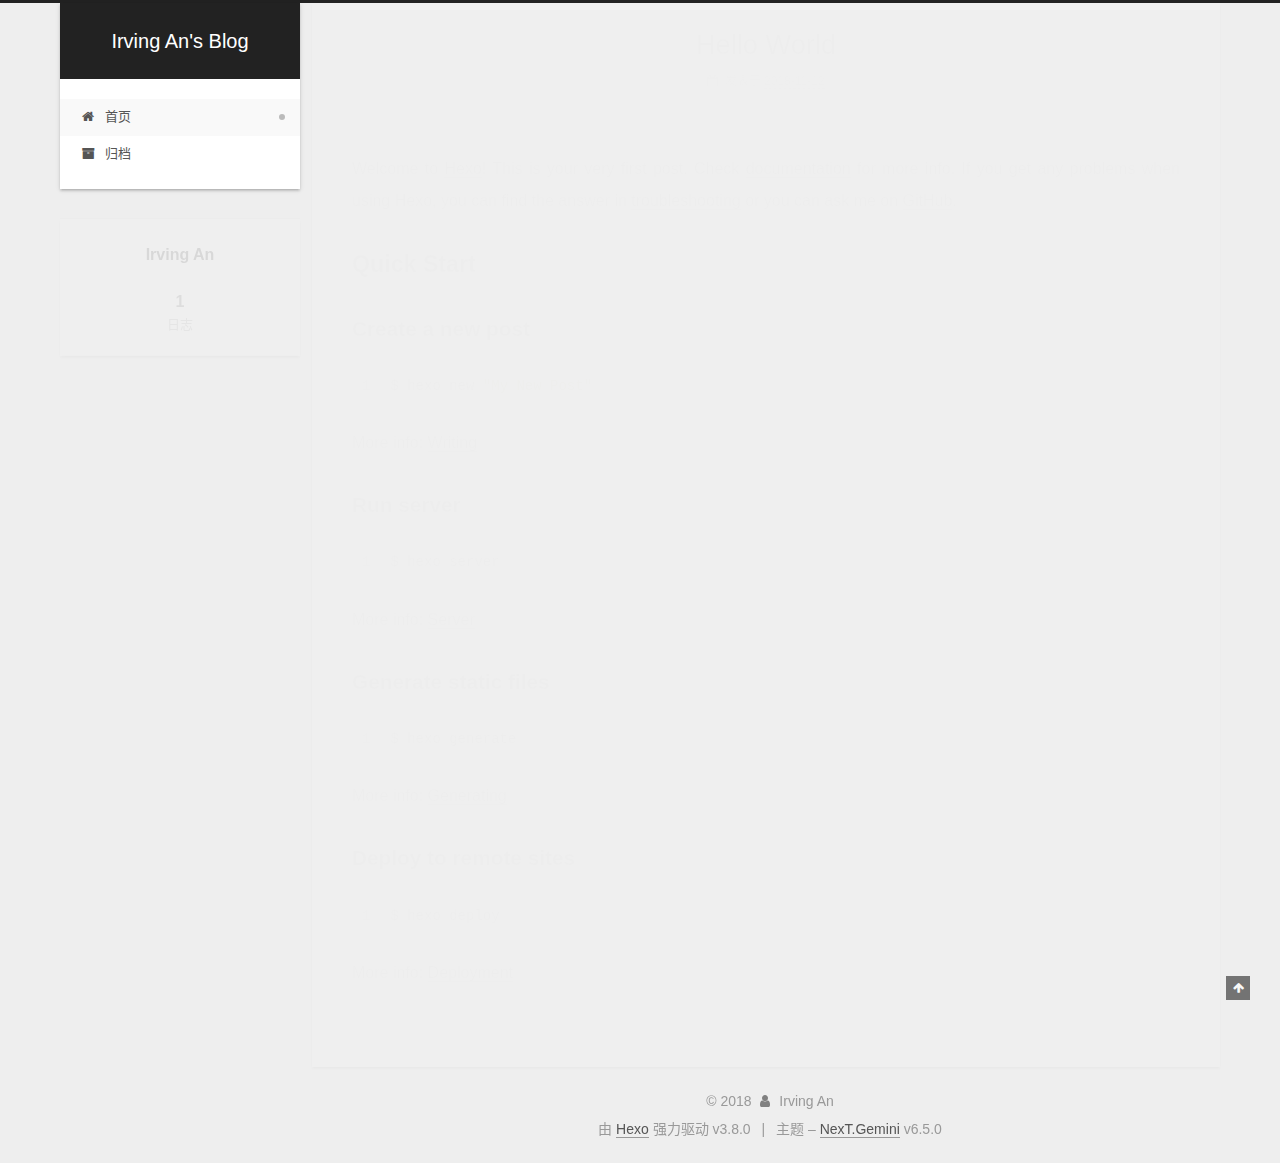
<file: index.html>
<!DOCTYPE html>












  


<html class="theme-next gemini use-motion" lang="zh-CN">
<head><meta name="generator" content="Hexo 3.8.0">
  <meta charset="UTF-8">
<meta http-equiv="X-UA-Compatible" content="IE=edge">
<meta name="viewport" content="width=device-width, initial-scale=1, maximum-scale=2">
<meta name="theme-color" content="#222">












<meta http-equiv="Cache-Control" content="no-transform">
<meta http-equiv="Cache-Control" content="no-siteapp">






















<link href="/lib/font-awesome/css/font-awesome.min.css?v=4.6.2" rel="stylesheet" type="text/css">

<link href="/css/main.css?v=6.5.0" rel="stylesheet" type="text/css">


  <link rel="apple-touch-icon" sizes="180x180" href="/images/apple-touch-icon-next.png?v=6.5.0">


  <link rel="icon" type="image/png" sizes="32x32" href="/images/favicon-32x32-next.png?v=6.5.0">


  <link rel="icon" type="image/png" sizes="16x16" href="/images/favicon-16x16-next.png?v=6.5.0">


  <link rel="mask-icon" href="/images/logo.svg?v=6.5.0" color="#222">









<script type="text/javascript" id="hexo.configurations">
  var NexT = window.NexT || {};
  var CONFIG = {
    root: '/',
    scheme: 'Gemini',
    version: '6.5.0',
    sidebar: {"position":"left","display":"post","offset":12,"b2t":false,"scrollpercent":false,"onmobile":false},
    fancybox: false,
    fastclick: false,
    lazyload: false,
    tabs: true,
    motion: {"enable":true,"async":false,"transition":{"post_block":"fadeIn","post_header":"slideDownIn","post_body":"slideDownIn","coll_header":"slideLeftIn","sidebar":"slideUpIn"}},
    algolia: {
      applicationID: '',
      apiKey: '',
      indexName: '',
      hits: {"per_page":10},
      labels: {"input_placeholder":"Search for Posts","hits_empty":"We didn't find any results for the search: ${query}","hits_stats":"${hits} results found in ${time} ms"}
    }
  };
</script>


  




  <meta property="og:type" content="website">
<meta property="og:title" content="Irving An&#39;s Blog">
<meta property="og:url" content="/index.html">
<meta property="og:site_name" content="Irving An&#39;s Blog">
<meta property="og:locale" content="zh-CN">
<meta name="twitter:card" content="summary">
<meta name="twitter:title" content="Irving An&#39;s Blog">






  <link rel="canonical" href="/">



<script type="text/javascript" id="page.configurations">
  CONFIG.page = {
    sidebar: "",
  };
</script>

  <title>Irving An's Blog</title>
  











  <noscript>
  <style type="text/css">
    .use-motion .motion-element,
    .use-motion .brand,
    .use-motion .menu-item,
    .sidebar-inner,
    .use-motion .post-block,
    .use-motion .pagination,
    .use-motion .comments,
    .use-motion .post-header,
    .use-motion .post-body,
    .use-motion .collection-title { opacity: initial; }

    .use-motion .logo,
    .use-motion .site-title,
    .use-motion .site-subtitle {
      opacity: initial;
      top: initial;
    }

    .use-motion {
      .logo-line-before i { left: initial; }
      .logo-line-after i { right: initial; }
    }
  </style>
</noscript>

</head>

<body itemscope="" itemtype="http://schema.org/WebPage" lang="zh-CN">

  
  
    
  

  <div class="container sidebar-position-left 
  page-home">
    <div class="headband"></div>

    <header id="header" class="header" itemscope="" itemtype="http://schema.org/WPHeader">
      <div class="header-inner"><div class="site-brand-wrapper">
  <div class="site-meta ">
    

    <div class="custom-logo-site-title">
      <a href="/" class="brand" rel="start">
        <span class="logo-line-before"><i></i></span>
        <span class="site-title">Irving An's Blog</span>
        <span class="logo-line-after"><i></i></span>
      </a>
    </div>
    
  </div>

  <div class="site-nav-toggle">
    <button aria-label="切换导航栏">
      <span class="btn-bar"></span>
      <span class="btn-bar"></span>
      <span class="btn-bar"></span>
    </button>
  </div>
</div>



<nav class="site-nav">
  
    <ul id="menu" class="menu">
      
        
        
        
          
          <li class="menu-item menu-item-home menu-item-active">
    <a href="/" rel="section">
      <i class="menu-item-icon fa fa-fw fa-home"></i> <br>首页</a>
  </li>
        
        
        
          
          <li class="menu-item menu-item-archives">
    <a href="/archives/" rel="section">
      <i class="menu-item-icon fa fa-fw fa-archive"></i> <br>归档</a>
  </li>

      
      
    </ul>
  

  

  
</nav>



  



</div>
    </header>

    


    <main id="main" class="main">
      <div class="main-inner">
        <div class="content-wrap">
          
            

          
          <div id="content" class="content">
            
  <section id="posts" class="posts-expand">
    
      

  

  
  
  

  

  <article class="post post-type-normal" itemscope="" itemtype="http://schema.org/Article">
  
  
  
  <div class="post-block">
    <link itemprop="mainEntityOfPage" href="/2018/11/12/hello-world/">

    <span hidden itemprop="author" itemscope="" itemtype="http://schema.org/Person">
      <meta itemprop="name" content="Irving An">
      <meta itemprop="description" content="">
      <meta itemprop="image" content="/images/avatar.gif">
    </span>

    <span hidden itemprop="publisher" itemscope="" itemtype="http://schema.org/Organization">
      <meta itemprop="name" content="Irving An's Blog">
    </span>

    
      <header class="post-header">

        
        
          <h1 class="post-title" itemprop="name headline">
                
                <a class="post-title-link" href="/2018/11/12/hello-world/" itemprop="url">
                  Hello World
                </a>
              
            
          </h1>
        

        <div class="post-meta">
          <span class="post-time">

            
            
            

            
              <span class="post-meta-item-icon">
                <i class="fa fa-calendar-o"></i>
              </span>
              
                <span class="post-meta-item-text">发表于</span>
              

              
                
              

              <time title="创建时间：2018-11-12 20:08:11" itemprop="dateCreated datePublished" datetime="2018-11-12T20:08:11+08:00">2018-11-12</time>
            

            
          </span>

          

          
            
          

          
          

          

          

          

        </div>
      </header>
    

    
    
    
    <div class="post-body" itemprop="articleBody">

      
      

      
        
          
            <p>Welcome to <a href="https://hexo.io/" target="_blank" rel="noopener">Hexo</a>! This is your very first post. Check <a href="https://hexo.io/docs/" target="_blank" rel="noopener">documentation</a> for more info. If you get any problems when using Hexo, you can find the answer in <a href="https://hexo.io/docs/troubleshooting.html" target="_blank" rel="noopener">troubleshooting</a> or you can ask me on <a href="https://github.com/hexojs/hexo/issues" target="_blank" rel="noopener">GitHub</a>.</p>
<h2 id="Quick-Start"><a href="#Quick-Start" class="headerlink" title="Quick Start"></a>Quick Start</h2><h3 id="Create-a-new-post"><a href="#Create-a-new-post" class="headerlink" title="Create a new post"></a>Create a new post</h3><figure class="highlight bash"><table><tr><td class="gutter"><pre><span class="line">1</span><br></pre></td><td class="code"><pre><span class="line">$ hexo new <span class="string">"My New Post"</span></span><br></pre></td></tr></table></figure>
<p>More info: <a href="https://hexo.io/docs/writing.html" target="_blank" rel="noopener">Writing</a></p>
<h3 id="Run-server"><a href="#Run-server" class="headerlink" title="Run server"></a>Run server</h3><figure class="highlight bash"><table><tr><td class="gutter"><pre><span class="line">1</span><br></pre></td><td class="code"><pre><span class="line">$ hexo server</span><br></pre></td></tr></table></figure>
<p>More info: <a href="https://hexo.io/docs/server.html" target="_blank" rel="noopener">Server</a></p>
<h3 id="Generate-static-files"><a href="#Generate-static-files" class="headerlink" title="Generate static files"></a>Generate static files</h3><figure class="highlight bash"><table><tr><td class="gutter"><pre><span class="line">1</span><br></pre></td><td class="code"><pre><span class="line">$ hexo generate</span><br></pre></td></tr></table></figure>
<p>More info: <a href="https://hexo.io/docs/generating.html" target="_blank" rel="noopener">Generating</a></p>
<h3 id="Deploy-to-remote-sites"><a href="#Deploy-to-remote-sites" class="headerlink" title="Deploy to remote sites"></a>Deploy to remote sites</h3><figure class="highlight bash"><table><tr><td class="gutter"><pre><span class="line">1</span><br></pre></td><td class="code"><pre><span class="line">$ hexo deploy</span><br></pre></td></tr></table></figure>
<p>More info: <a href="https://hexo.io/docs/deployment.html" target="_blank" rel="noopener">Deployment</a></p>

          
        
      
    </div>

    

    
    
    

    

    

    

    <footer class="post-footer">
      

      

      

      
      
        <div class="post-eof"></div>
      
    </footer>
  </div>
  
  
  
  </article>


    
  </section>

  


          </div>
          

        </div>
        
          
  
  <div class="sidebar-toggle">
    <div class="sidebar-toggle-line-wrap">
      <span class="sidebar-toggle-line sidebar-toggle-line-first"></span>
      <span class="sidebar-toggle-line sidebar-toggle-line-middle"></span>
      <span class="sidebar-toggle-line sidebar-toggle-line-last"></span>
    </div>
  </div>

  <aside id="sidebar" class="sidebar">
    
    <div class="sidebar-inner">

      

      

      <section class="site-overview-wrap sidebar-panel sidebar-panel-active">
        <div class="site-overview">
          <div class="site-author motion-element" itemprop="author" itemscope="" itemtype="http://schema.org/Person">
            
              <p class="site-author-name" itemprop="name">Irving An</p>
              <p class="site-description motion-element" itemprop="description"></p>
          </div>

          
            <nav class="site-state motion-element">
              
                <div class="site-state-item site-state-posts">
                
                  <a href="/archives/">
                
                    <span class="site-state-item-count">1</span>
                    <span class="site-state-item-name">日志</span>
                  </a>
                </div>
              

              

              
            </nav>
          

          

          

          
          

          
          

          
            
          
          

        </div>
      </section>

      

      

    </div>
  </aside>


        
      </div>
    </main>

    <footer id="footer" class="footer">
      <div class="footer-inner">
        <div class="copyright"> &copy; <span itemprop="copyrightYear">2018</span>
  <span class="with-love" id="animate">
    <i class="fa fa-user"></i>
  </span>
  <span class="author" itemprop="copyrightHolder">Irving An</span>

  

  
</div>




  <div class="powered-by">由 <a class="theme-link" target="_blank" href="https://hexo.io">Hexo</a> 强力驱动 v3.8.0</div>



  <span class="post-meta-divider">|</span>



  <div class="theme-info">主题 – <a class="theme-link" target="_blank" href="https://theme-next.org">NexT.Gemini</a> v6.5.0</div>




        








        
      </div>
    </footer>

    
      <div class="back-to-top">
        <i class="fa fa-arrow-up"></i>
        
      </div>
    

    
	
    

    
  </div>

  

<script type="text/javascript">
  if (Object.prototype.toString.call(window.Promise) !== '[object Function]') {
    window.Promise = null;
  }
</script>


























  
  
    <script type="text/javascript" src="/lib/jquery/index.js?v=2.1.3"></script>
  

  
  
    <script type="text/javascript" src="/lib/velocity/velocity.min.js?v=1.2.1"></script>
  

  
  
    <script type="text/javascript" src="/lib/velocity/velocity.ui.min.js?v=1.2.1"></script>
  


  


  <script type="text/javascript" src="/js/src/utils.js?v=6.5.0"></script>

  <script type="text/javascript" src="/js/src/motion.js?v=6.5.0"></script>



  
  


  <script type="text/javascript" src="/js/src/affix.js?v=6.5.0"></script>

  <script type="text/javascript" src="/js/src/schemes/pisces.js?v=6.5.0"></script>



  

  


  <script type="text/javascript" src="/js/src/bootstrap.js?v=6.5.0"></script>



  



  










  





  

  

  

  

  

  
  

  

  

  

  

  

</body>
</html>
</file>
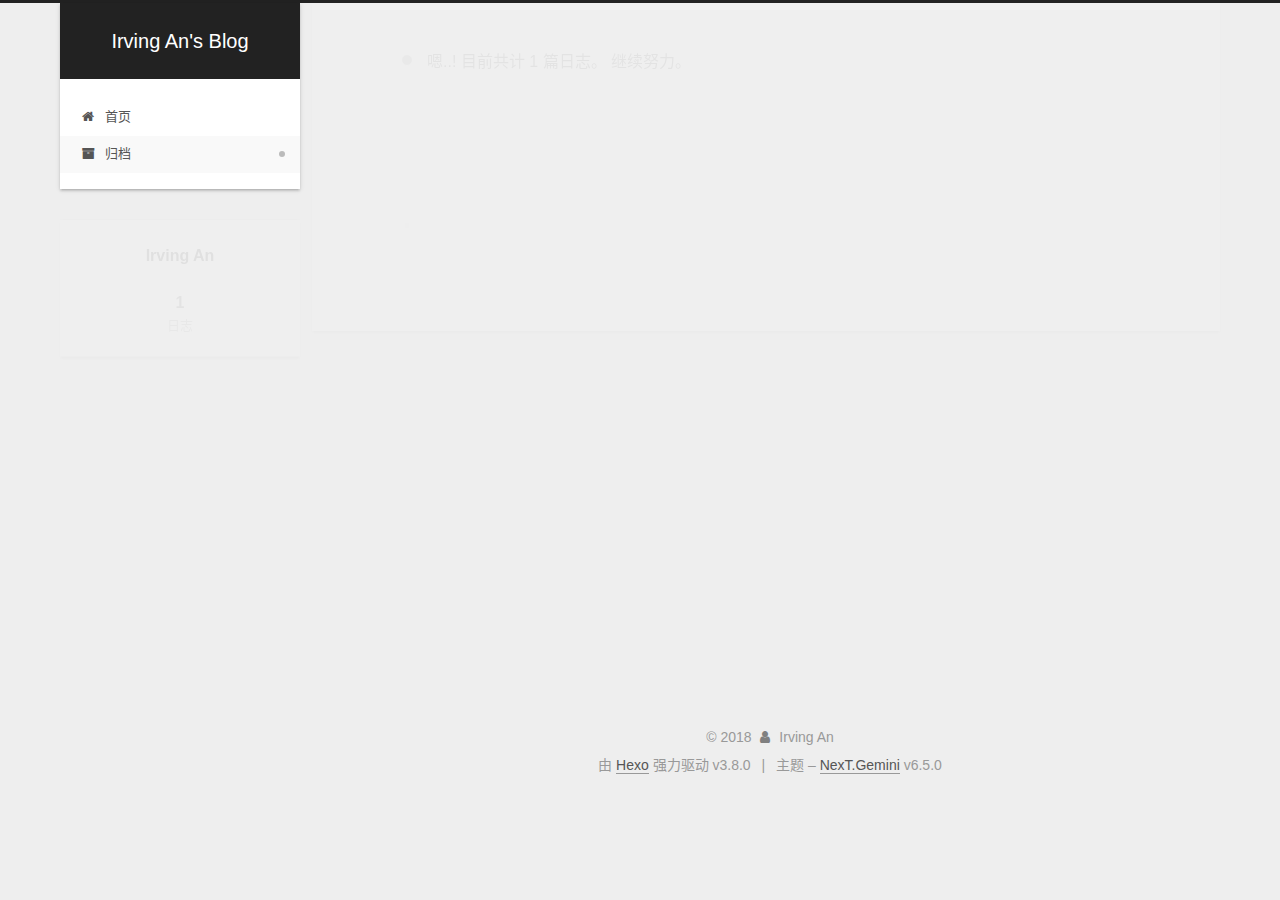
<file: archives/index.html>
<!DOCTYPE html>












  


<html class="theme-next gemini use-motion" lang="zh-CN">
<head><meta name="generator" content="Hexo 3.8.0">
  <meta charset="UTF-8">
<meta http-equiv="X-UA-Compatible" content="IE=edge">
<meta name="viewport" content="width=device-width, initial-scale=1, maximum-scale=2">
<meta name="theme-color" content="#222">












<meta http-equiv="Cache-Control" content="no-transform">
<meta http-equiv="Cache-Control" content="no-siteapp">






















<link href="/lib/font-awesome/css/font-awesome.min.css?v=4.6.2" rel="stylesheet" type="text/css">

<link href="/css/main.css?v=6.5.0" rel="stylesheet" type="text/css">


  <link rel="apple-touch-icon" sizes="180x180" href="/images/apple-touch-icon-next.png?v=6.5.0">


  <link rel="icon" type="image/png" sizes="32x32" href="/images/favicon-32x32-next.png?v=6.5.0">


  <link rel="icon" type="image/png" sizes="16x16" href="/images/favicon-16x16-next.png?v=6.5.0">


  <link rel="mask-icon" href="/images/logo.svg?v=6.5.0" color="#222">









<script type="text/javascript" id="hexo.configurations">
  var NexT = window.NexT || {};
  var CONFIG = {
    root: '/',
    scheme: 'Gemini',
    version: '6.5.0',
    sidebar: {"position":"left","display":"post","offset":12,"b2t":false,"scrollpercent":false,"onmobile":false},
    fancybox: false,
    fastclick: false,
    lazyload: false,
    tabs: true,
    motion: {"enable":true,"async":false,"transition":{"post_block":"fadeIn","post_header":"slideDownIn","post_body":"slideDownIn","coll_header":"slideLeftIn","sidebar":"slideUpIn"}},
    algolia: {
      applicationID: '',
      apiKey: '',
      indexName: '',
      hits: {"per_page":10},
      labels: {"input_placeholder":"Search for Posts","hits_empty":"We didn't find any results for the search: ${query}","hits_stats":"${hits} results found in ${time} ms"}
    }
  };
</script>


  




  <meta property="og:type" content="website">
<meta property="og:title" content="Irving An&#39;s Blog">
<meta property="og:url" content="/archives/index.html">
<meta property="og:site_name" content="Irving An&#39;s Blog">
<meta property="og:locale" content="zh-CN">
<meta name="twitter:card" content="summary">
<meta name="twitter:title" content="Irving An&#39;s Blog">






  <link rel="canonical" href="/archives/">



<script type="text/javascript" id="page.configurations">
  CONFIG.page = {
    sidebar: "",
  };
</script>

  <title>归档 | Irving An's Blog</title>
  











  <noscript>
  <style type="text/css">
    .use-motion .motion-element,
    .use-motion .brand,
    .use-motion .menu-item,
    .sidebar-inner,
    .use-motion .post-block,
    .use-motion .pagination,
    .use-motion .comments,
    .use-motion .post-header,
    .use-motion .post-body,
    .use-motion .collection-title { opacity: initial; }

    .use-motion .logo,
    .use-motion .site-title,
    .use-motion .site-subtitle {
      opacity: initial;
      top: initial;
    }

    .use-motion {
      .logo-line-before i { left: initial; }
      .logo-line-after i { right: initial; }
    }
  </style>
</noscript>

</head>

<body itemscope="" itemtype="http://schema.org/WebPage" lang="zh-CN">

  
  
    
  

  <div class="container sidebar-position-left page-archive">
    <div class="headband"></div>

    <header id="header" class="header" itemscope="" itemtype="http://schema.org/WPHeader">
      <div class="header-inner"><div class="site-brand-wrapper">
  <div class="site-meta ">
    

    <div class="custom-logo-site-title">
      <a href="/" class="brand" rel="start">
        <span class="logo-line-before"><i></i></span>
        <span class="site-title">Irving An's Blog</span>
        <span class="logo-line-after"><i></i></span>
      </a>
    </div>
    
  </div>

  <div class="site-nav-toggle">
    <button aria-label="切换导航栏">
      <span class="btn-bar"></span>
      <span class="btn-bar"></span>
      <span class="btn-bar"></span>
    </button>
  </div>
</div>



<nav class="site-nav">
  
    <ul id="menu" class="menu">
      
        
        
        
          
          <li class="menu-item menu-item-home">
    <a href="/" rel="section">
      <i class="menu-item-icon fa fa-fw fa-home"></i> <br>首页</a>
  </li>
        
        
        
          
          <li class="menu-item menu-item-archives menu-item-active">
    <a href="/archives/" rel="section">
      <i class="menu-item-icon fa fa-fw fa-archive"></i> <br>归档</a>
  </li>

      
      
    </ul>
  

  

  
</nav>



  



</div>
    </header>

    


    <main id="main" class="main">
      <div class="main-inner">
        <div class="content-wrap">
          
            

    
    
      
      
    
      
      
    
    

  


          
          <div id="content" class="content">
            

  
  
  
  <div class="post-block archive">
    <div id="posts" class="posts-collapse">
      <span class="archive-move-on"></span>

      
      <span class="archive-page-counter">
        
        
        
          
        
        嗯..! 目前共计 1 篇日志。 继续努力。
      </span>
      

      

        
        
        

        
          
          <div class="collection-title">
            <h1 class="archive-year" id="archive-year-2018">2018</h1>
          </div>
        
        

        

  <article class="post post-type-normal" itemscope="" itemtype="http://schema.org/Article">
    <header class="post-header">

      <h2 class="post-title">
        
            <a class="post-title-link" href="/2018/11/12/hello-world/" itemprop="url">
              
                <span itemprop="name">Hello World</span>
              
            </a>
        
      </h2>

      <div class="post-meta">
        <time class="post-time" itemprop="dateCreated" datetime="2018-11-12T20:08:11+08:00" content="2018-11-12">
          11-12
        </time>
      </div>

    </header>
  </article>



      

    </div>
  </div>
  
  
  

  



          </div>
          

        </div>
        
          
  
  <div class="sidebar-toggle">
    <div class="sidebar-toggle-line-wrap">
      <span class="sidebar-toggle-line sidebar-toggle-line-first"></span>
      <span class="sidebar-toggle-line sidebar-toggle-line-middle"></span>
      <span class="sidebar-toggle-line sidebar-toggle-line-last"></span>
    </div>
  </div>

  <aside id="sidebar" class="sidebar">
    
    <div class="sidebar-inner">

      

      

      <section class="site-overview-wrap sidebar-panel sidebar-panel-active">
        <div class="site-overview">
          <div class="site-author motion-element" itemprop="author" itemscope="" itemtype="http://schema.org/Person">
            
              <p class="site-author-name" itemprop="name">Irving An</p>
              <p class="site-description motion-element" itemprop="description"></p>
          </div>

          
            <nav class="site-state motion-element">
              
                <div class="site-state-item site-state-posts">
                
                  <a href="/archives/">
                
                    <span class="site-state-item-count">1</span>
                    <span class="site-state-item-name">日志</span>
                  </a>
                </div>
              

              

              
            </nav>
          

          

          

          
          

          
          

          
            
          
          

        </div>
      </section>

      

      

    </div>
  </aside>


        
      </div>
    </main>

    <footer id="footer" class="footer">
      <div class="footer-inner">
        <div class="copyright"> &copy; <span itemprop="copyrightYear">2018</span>
  <span class="with-love" id="animate">
    <i class="fa fa-user"></i>
  </span>
  <span class="author" itemprop="copyrightHolder">Irving An</span>

  

  
</div>




  <div class="powered-by">由 <a class="theme-link" target="_blank" href="https://hexo.io">Hexo</a> 强力驱动 v3.8.0</div>



  <span class="post-meta-divider">|</span>



  <div class="theme-info">主题 – <a class="theme-link" target="_blank" href="https://theme-next.org">NexT.Gemini</a> v6.5.0</div>




        








        
      </div>
    </footer>

    
      <div class="back-to-top">
        <i class="fa fa-arrow-up"></i>
        
      </div>
    

    
	
    

    
  </div>

  

<script type="text/javascript">
  if (Object.prototype.toString.call(window.Promise) !== '[object Function]') {
    window.Promise = null;
  }
</script>


























  
  
    <script type="text/javascript" src="/lib/jquery/index.js?v=2.1.3"></script>
  

  
  
    <script type="text/javascript" src="/lib/velocity/velocity.min.js?v=1.2.1"></script>
  

  
  
    <script type="text/javascript" src="/lib/velocity/velocity.ui.min.js?v=1.2.1"></script>
  


  


  <script type="text/javascript" src="/js/src/utils.js?v=6.5.0"></script>

  <script type="text/javascript" src="/js/src/motion.js?v=6.5.0"></script>



  
  


  <script type="text/javascript" src="/js/src/affix.js?v=6.5.0"></script>

  <script type="text/javascript" src="/js/src/schemes/pisces.js?v=6.5.0"></script>



  

  


  <script type="text/javascript" src="/js/src/bootstrap.js?v=6.5.0"></script>



  



  










  





  

  

  

  

  

  
  

  

  

  

  

  

</body>
</html>
</file>
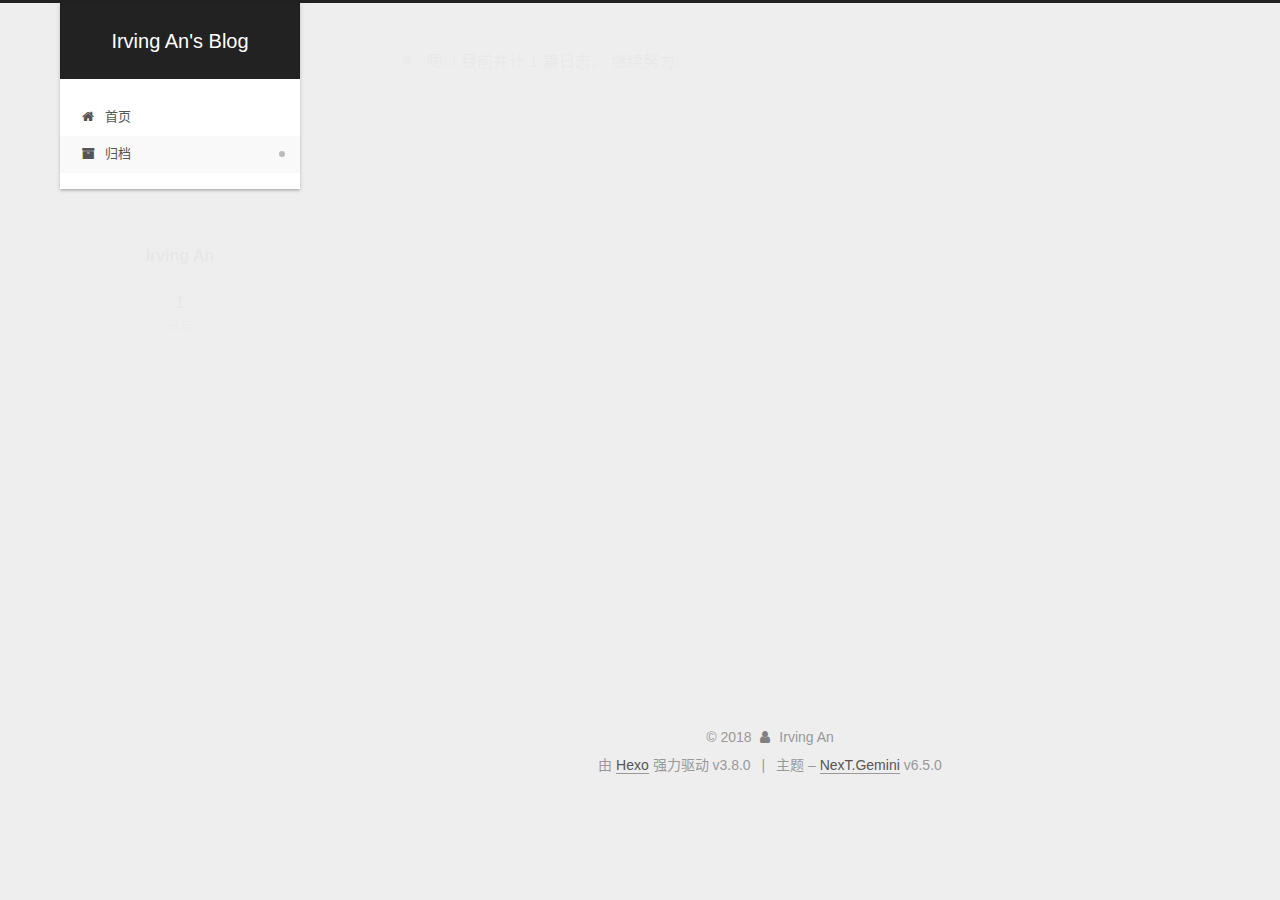
<file: archives/2018/index.html>
<!DOCTYPE html>












  


<html class="theme-next gemini use-motion" lang="zh-CN">
<head><meta name="generator" content="Hexo 3.8.0">
  <meta charset="UTF-8">
<meta http-equiv="X-UA-Compatible" content="IE=edge">
<meta name="viewport" content="width=device-width, initial-scale=1, maximum-scale=2">
<meta name="theme-color" content="#222">












<meta http-equiv="Cache-Control" content="no-transform">
<meta http-equiv="Cache-Control" content="no-siteapp">






















<link href="/lib/font-awesome/css/font-awesome.min.css?v=4.6.2" rel="stylesheet" type="text/css">

<link href="/css/main.css?v=6.5.0" rel="stylesheet" type="text/css">


  <link rel="apple-touch-icon" sizes="180x180" href="/images/apple-touch-icon-next.png?v=6.5.0">


  <link rel="icon" type="image/png" sizes="32x32" href="/images/favicon-32x32-next.png?v=6.5.0">


  <link rel="icon" type="image/png" sizes="16x16" href="/images/favicon-16x16-next.png?v=6.5.0">


  <link rel="mask-icon" href="/images/logo.svg?v=6.5.0" color="#222">









<script type="text/javascript" id="hexo.configurations">
  var NexT = window.NexT || {};
  var CONFIG = {
    root: '/',
    scheme: 'Gemini',
    version: '6.5.0',
    sidebar: {"position":"left","display":"post","offset":12,"b2t":false,"scrollpercent":false,"onmobile":false},
    fancybox: false,
    fastclick: false,
    lazyload: false,
    tabs: true,
    motion: {"enable":true,"async":false,"transition":{"post_block":"fadeIn","post_header":"slideDownIn","post_body":"slideDownIn","coll_header":"slideLeftIn","sidebar":"slideUpIn"}},
    algolia: {
      applicationID: '',
      apiKey: '',
      indexName: '',
      hits: {"per_page":10},
      labels: {"input_placeholder":"Search for Posts","hits_empty":"We didn't find any results for the search: ${query}","hits_stats":"${hits} results found in ${time} ms"}
    }
  };
</script>


  




  <meta property="og:type" content="website">
<meta property="og:title" content="Irving An&#39;s Blog">
<meta property="og:url" content="/archives/2018/index.html">
<meta property="og:site_name" content="Irving An&#39;s Blog">
<meta property="og:locale" content="zh-CN">
<meta name="twitter:card" content="summary">
<meta name="twitter:title" content="Irving An&#39;s Blog">






  <link rel="canonical" href="/archives/2018/">



<script type="text/javascript" id="page.configurations">
  CONFIG.page = {
    sidebar: "",
  };
</script>

  <title>归档 | Irving An's Blog</title>
  











  <noscript>
  <style type="text/css">
    .use-motion .motion-element,
    .use-motion .brand,
    .use-motion .menu-item,
    .sidebar-inner,
    .use-motion .post-block,
    .use-motion .pagination,
    .use-motion .comments,
    .use-motion .post-header,
    .use-motion .post-body,
    .use-motion .collection-title { opacity: initial; }

    .use-motion .logo,
    .use-motion .site-title,
    .use-motion .site-subtitle {
      opacity: initial;
      top: initial;
    }

    .use-motion {
      .logo-line-before i { left: initial; }
      .logo-line-after i { right: initial; }
    }
  </style>
</noscript>

</head>

<body itemscope="" itemtype="http://schema.org/WebPage" lang="zh-CN">

  
  
    
  

  <div class="container sidebar-position-left page-archive">
    <div class="headband"></div>

    <header id="header" class="header" itemscope="" itemtype="http://schema.org/WPHeader">
      <div class="header-inner"><div class="site-brand-wrapper">
  <div class="site-meta ">
    

    <div class="custom-logo-site-title">
      <a href="/" class="brand" rel="start">
        <span class="logo-line-before"><i></i></span>
        <span class="site-title">Irving An's Blog</span>
        <span class="logo-line-after"><i></i></span>
      </a>
    </div>
    
  </div>

  <div class="site-nav-toggle">
    <button aria-label="切换导航栏">
      <span class="btn-bar"></span>
      <span class="btn-bar"></span>
      <span class="btn-bar"></span>
    </button>
  </div>
</div>



<nav class="site-nav">
  
    <ul id="menu" class="menu">
      
        
        
        
          
          <li class="menu-item menu-item-home">
    <a href="/" rel="section">
      <i class="menu-item-icon fa fa-fw fa-home"></i> <br>首页</a>
  </li>
        
        
        
          
          <li class="menu-item menu-item-archives menu-item-active">
    <a href="/archives/" rel="section">
      <i class="menu-item-icon fa fa-fw fa-archive"></i> <br>归档</a>
  </li>

      
      
    </ul>
  

  

  
</nav>



  



</div>
    </header>

    


    <main id="main" class="main">
      <div class="main-inner">
        <div class="content-wrap">
          
            

    
    
      
      
    
      
      
    
    

  


          
          <div id="content" class="content">
            

  
  
  
  <div class="post-block archive">
    <div id="posts" class="posts-collapse">
      <span class="archive-move-on"></span>

      
      <span class="archive-page-counter">
        
        
        
          
        
        嗯..! 目前共计 1 篇日志。 继续努力。
      </span>
      

      

        
        
        

        
          
          <div class="collection-title">
            <h1 class="archive-year" id="archive-year-2018">2018</h1>
          </div>
        
        

        

  <article class="post post-type-normal" itemscope="" itemtype="http://schema.org/Article">
    <header class="post-header">

      <h2 class="post-title">
        
            <a class="post-title-link" href="/2018/11/12/hello-world/" itemprop="url">
              
                <span itemprop="name">Hello World</span>
              
            </a>
        
      </h2>

      <div class="post-meta">
        <time class="post-time" itemprop="dateCreated" datetime="2018-11-12T20:08:11+08:00" content="2018-11-12">
          11-12
        </time>
      </div>

    </header>
  </article>



      

    </div>
  </div>
  
  
  

  



          </div>
          

        </div>
        
          
  
  <div class="sidebar-toggle">
    <div class="sidebar-toggle-line-wrap">
      <span class="sidebar-toggle-line sidebar-toggle-line-first"></span>
      <span class="sidebar-toggle-line sidebar-toggle-line-middle"></span>
      <span class="sidebar-toggle-line sidebar-toggle-line-last"></span>
    </div>
  </div>

  <aside id="sidebar" class="sidebar">
    
    <div class="sidebar-inner">

      

      

      <section class="site-overview-wrap sidebar-panel sidebar-panel-active">
        <div class="site-overview">
          <div class="site-author motion-element" itemprop="author" itemscope="" itemtype="http://schema.org/Person">
            
              <p class="site-author-name" itemprop="name">Irving An</p>
              <p class="site-description motion-element" itemprop="description"></p>
          </div>

          
            <nav class="site-state motion-element">
              
                <div class="site-state-item site-state-posts">
                
                  <a href="/archives/">
                
                    <span class="site-state-item-count">1</span>
                    <span class="site-state-item-name">日志</span>
                  </a>
                </div>
              

              

              
            </nav>
          

          

          

          
          

          
          

          
            
          
          

        </div>
      </section>

      

      

    </div>
  </aside>


        
      </div>
    </main>

    <footer id="footer" class="footer">
      <div class="footer-inner">
        <div class="copyright"> &copy; <span itemprop="copyrightYear">2018</span>
  <span class="with-love" id="animate">
    <i class="fa fa-user"></i>
  </span>
  <span class="author" itemprop="copyrightHolder">Irving An</span>

  

  
</div>




  <div class="powered-by">由 <a class="theme-link" target="_blank" href="https://hexo.io">Hexo</a> 强力驱动 v3.8.0</div>



  <span class="post-meta-divider">|</span>



  <div class="theme-info">主题 – <a class="theme-link" target="_blank" href="https://theme-next.org">NexT.Gemini</a> v6.5.0</div>




        








        
      </div>
    </footer>

    
      <div class="back-to-top">
        <i class="fa fa-arrow-up"></i>
        
      </div>
    

    
	
    

    
  </div>

  

<script type="text/javascript">
  if (Object.prototype.toString.call(window.Promise) !== '[object Function]') {
    window.Promise = null;
  }
</script>


























  
  
    <script type="text/javascript" src="/lib/jquery/index.js?v=2.1.3"></script>
  

  
  
    <script type="text/javascript" src="/lib/velocity/velocity.min.js?v=1.2.1"></script>
  

  
  
    <script type="text/javascript" src="/lib/velocity/velocity.ui.min.js?v=1.2.1"></script>
  


  


  <script type="text/javascript" src="/js/src/utils.js?v=6.5.0"></script>

  <script type="text/javascript" src="/js/src/motion.js?v=6.5.0"></script>



  
  


  <script type="text/javascript" src="/js/src/affix.js?v=6.5.0"></script>

  <script type="text/javascript" src="/js/src/schemes/pisces.js?v=6.5.0"></script>



  

  


  <script type="text/javascript" src="/js/src/bootstrap.js?v=6.5.0"></script>



  



  










  





  

  

  

  

  

  
  

  

  

  

  

  

</body>
</html>
</file>
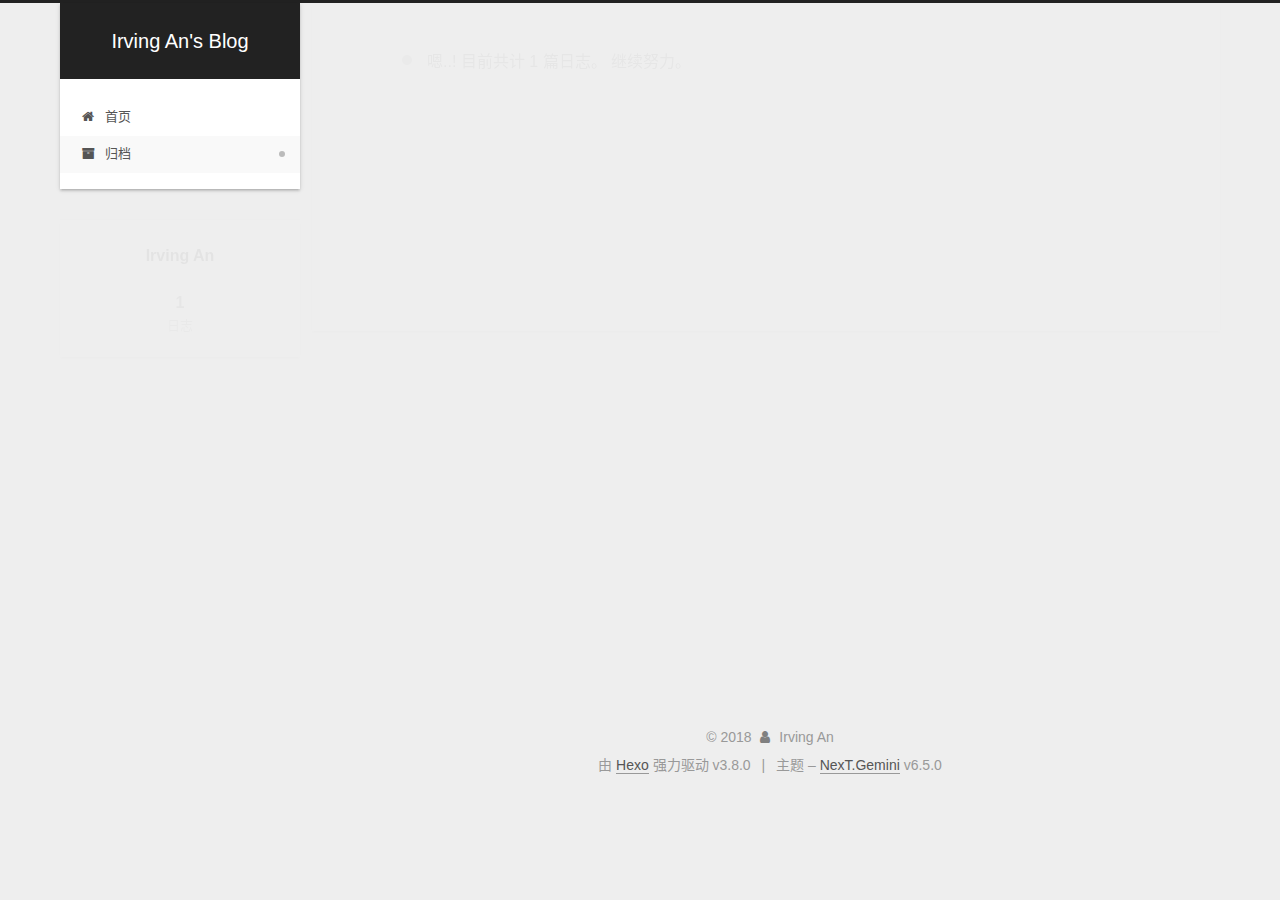
<file: archives/2018/11/index.html>
<!DOCTYPE html>












  


<html class="theme-next gemini use-motion" lang="zh-CN">
<head><meta name="generator" content="Hexo 3.8.0">
  <meta charset="UTF-8">
<meta http-equiv="X-UA-Compatible" content="IE=edge">
<meta name="viewport" content="width=device-width, initial-scale=1, maximum-scale=2">
<meta name="theme-color" content="#222">












<meta http-equiv="Cache-Control" content="no-transform">
<meta http-equiv="Cache-Control" content="no-siteapp">






















<link href="/lib/font-awesome/css/font-awesome.min.css?v=4.6.2" rel="stylesheet" type="text/css">

<link href="/css/main.css?v=6.5.0" rel="stylesheet" type="text/css">


  <link rel="apple-touch-icon" sizes="180x180" href="/images/apple-touch-icon-next.png?v=6.5.0">


  <link rel="icon" type="image/png" sizes="32x32" href="/images/favicon-32x32-next.png?v=6.5.0">


  <link rel="icon" type="image/png" sizes="16x16" href="/images/favicon-16x16-next.png?v=6.5.0">


  <link rel="mask-icon" href="/images/logo.svg?v=6.5.0" color="#222">









<script type="text/javascript" id="hexo.configurations">
  var NexT = window.NexT || {};
  var CONFIG = {
    root: '/',
    scheme: 'Gemini',
    version: '6.5.0',
    sidebar: {"position":"left","display":"post","offset":12,"b2t":false,"scrollpercent":false,"onmobile":false},
    fancybox: false,
    fastclick: false,
    lazyload: false,
    tabs: true,
    motion: {"enable":true,"async":false,"transition":{"post_block":"fadeIn","post_header":"slideDownIn","post_body":"slideDownIn","coll_header":"slideLeftIn","sidebar":"slideUpIn"}},
    algolia: {
      applicationID: '',
      apiKey: '',
      indexName: '',
      hits: {"per_page":10},
      labels: {"input_placeholder":"Search for Posts","hits_empty":"We didn't find any results for the search: ${query}","hits_stats":"${hits} results found in ${time} ms"}
    }
  };
</script>


  




  <meta property="og:type" content="website">
<meta property="og:title" content="Irving An&#39;s Blog">
<meta property="og:url" content="/archives/2018/11/index.html">
<meta property="og:site_name" content="Irving An&#39;s Blog">
<meta property="og:locale" content="zh-CN">
<meta name="twitter:card" content="summary">
<meta name="twitter:title" content="Irving An&#39;s Blog">






  <link rel="canonical" href="/archives/2018/11/">



<script type="text/javascript" id="page.configurations">
  CONFIG.page = {
    sidebar: "",
  };
</script>

  <title>归档 | Irving An's Blog</title>
  











  <noscript>
  <style type="text/css">
    .use-motion .motion-element,
    .use-motion .brand,
    .use-motion .menu-item,
    .sidebar-inner,
    .use-motion .post-block,
    .use-motion .pagination,
    .use-motion .comments,
    .use-motion .post-header,
    .use-motion .post-body,
    .use-motion .collection-title { opacity: initial; }

    .use-motion .logo,
    .use-motion .site-title,
    .use-motion .site-subtitle {
      opacity: initial;
      top: initial;
    }

    .use-motion {
      .logo-line-before i { left: initial; }
      .logo-line-after i { right: initial; }
    }
  </style>
</noscript>

</head>

<body itemscope="" itemtype="http://schema.org/WebPage" lang="zh-CN">

  
  
    
  

  <div class="container sidebar-position-left page-archive">
    <div class="headband"></div>

    <header id="header" class="header" itemscope="" itemtype="http://schema.org/WPHeader">
      <div class="header-inner"><div class="site-brand-wrapper">
  <div class="site-meta ">
    

    <div class="custom-logo-site-title">
      <a href="/" class="brand" rel="start">
        <span class="logo-line-before"><i></i></span>
        <span class="site-title">Irving An's Blog</span>
        <span class="logo-line-after"><i></i></span>
      </a>
    </div>
    
  </div>

  <div class="site-nav-toggle">
    <button aria-label="切换导航栏">
      <span class="btn-bar"></span>
      <span class="btn-bar"></span>
      <span class="btn-bar"></span>
    </button>
  </div>
</div>



<nav class="site-nav">
  
    <ul id="menu" class="menu">
      
        
        
        
          
          <li class="menu-item menu-item-home">
    <a href="/" rel="section">
      <i class="menu-item-icon fa fa-fw fa-home"></i> <br>首页</a>
  </li>
        
        
        
          
          <li class="menu-item menu-item-archives menu-item-active">
    <a href="/archives/" rel="section">
      <i class="menu-item-icon fa fa-fw fa-archive"></i> <br>归档</a>
  </li>

      
      
    </ul>
  

  

  
</nav>



  



</div>
    </header>

    


    <main id="main" class="main">
      <div class="main-inner">
        <div class="content-wrap">
          
            

    
    
      
      
    
      
      
    
    

  


          
          <div id="content" class="content">
            

  
  
  
  <div class="post-block archive">
    <div id="posts" class="posts-collapse">
      <span class="archive-move-on"></span>

      
      <span class="archive-page-counter">
        
        
        
          
        
        嗯..! 目前共计 1 篇日志。 继续努力。
      </span>
      

      

        
        
        

        
          
          <div class="collection-title">
            <h1 class="archive-year" id="archive-year-2018">2018</h1>
          </div>
        
        

        

  <article class="post post-type-normal" itemscope="" itemtype="http://schema.org/Article">
    <header class="post-header">

      <h2 class="post-title">
        
            <a class="post-title-link" href="/2018/11/12/hello-world/" itemprop="url">
              
                <span itemprop="name">Hello World</span>
              
            </a>
        
      </h2>

      <div class="post-meta">
        <time class="post-time" itemprop="dateCreated" datetime="2018-11-12T20:08:11+08:00" content="2018-11-12">
          11-12
        </time>
      </div>

    </header>
  </article>



      

    </div>
  </div>
  
  
  

  



          </div>
          

        </div>
        
          
  
  <div class="sidebar-toggle">
    <div class="sidebar-toggle-line-wrap">
      <span class="sidebar-toggle-line sidebar-toggle-line-first"></span>
      <span class="sidebar-toggle-line sidebar-toggle-line-middle"></span>
      <span class="sidebar-toggle-line sidebar-toggle-line-last"></span>
    </div>
  </div>

  <aside id="sidebar" class="sidebar">
    
    <div class="sidebar-inner">

      

      

      <section class="site-overview-wrap sidebar-panel sidebar-panel-active">
        <div class="site-overview">
          <div class="site-author motion-element" itemprop="author" itemscope="" itemtype="http://schema.org/Person">
            
              <p class="site-author-name" itemprop="name">Irving An</p>
              <p class="site-description motion-element" itemprop="description"></p>
          </div>

          
            <nav class="site-state motion-element">
              
                <div class="site-state-item site-state-posts">
                
                  <a href="/archives/">
                
                    <span class="site-state-item-count">1</span>
                    <span class="site-state-item-name">日志</span>
                  </a>
                </div>
              

              

              
            </nav>
          

          

          

          
          

          
          

          
            
          
          

        </div>
      </section>

      

      

    </div>
  </aside>


        
      </div>
    </main>

    <footer id="footer" class="footer">
      <div class="footer-inner">
        <div class="copyright"> &copy; <span itemprop="copyrightYear">2018</span>
  <span class="with-love" id="animate">
    <i class="fa fa-user"></i>
  </span>
  <span class="author" itemprop="copyrightHolder">Irving An</span>

  

  
</div>




  <div class="powered-by">由 <a class="theme-link" target="_blank" href="https://hexo.io">Hexo</a> 强力驱动 v3.8.0</div>



  <span class="post-meta-divider">|</span>



  <div class="theme-info">主题 – <a class="theme-link" target="_blank" href="https://theme-next.org">NexT.Gemini</a> v6.5.0</div>




        








        
      </div>
    </footer>

    
      <div class="back-to-top">
        <i class="fa fa-arrow-up"></i>
        
      </div>
    

    
	
    

    
  </div>

  

<script type="text/javascript">
  if (Object.prototype.toString.call(window.Promise) !== '[object Function]') {
    window.Promise = null;
  }
</script>


























  
  
    <script type="text/javascript" src="/lib/jquery/index.js?v=2.1.3"></script>
  

  
  
    <script type="text/javascript" src="/lib/velocity/velocity.min.js?v=1.2.1"></script>
  

  
  
    <script type="text/javascript" src="/lib/velocity/velocity.ui.min.js?v=1.2.1"></script>
  


  


  <script type="text/javascript" src="/js/src/utils.js?v=6.5.0"></script>

  <script type="text/javascript" src="/js/src/motion.js?v=6.5.0"></script>



  
  


  <script type="text/javascript" src="/js/src/affix.js?v=6.5.0"></script>

  <script type="text/javascript" src="/js/src/schemes/pisces.js?v=6.5.0"></script>



  

  


  <script type="text/javascript" src="/js/src/bootstrap.js?v=6.5.0"></script>



  



  










  





  

  

  

  

  

  
  

  

  

  

  

  

</body>
</html>
</file>
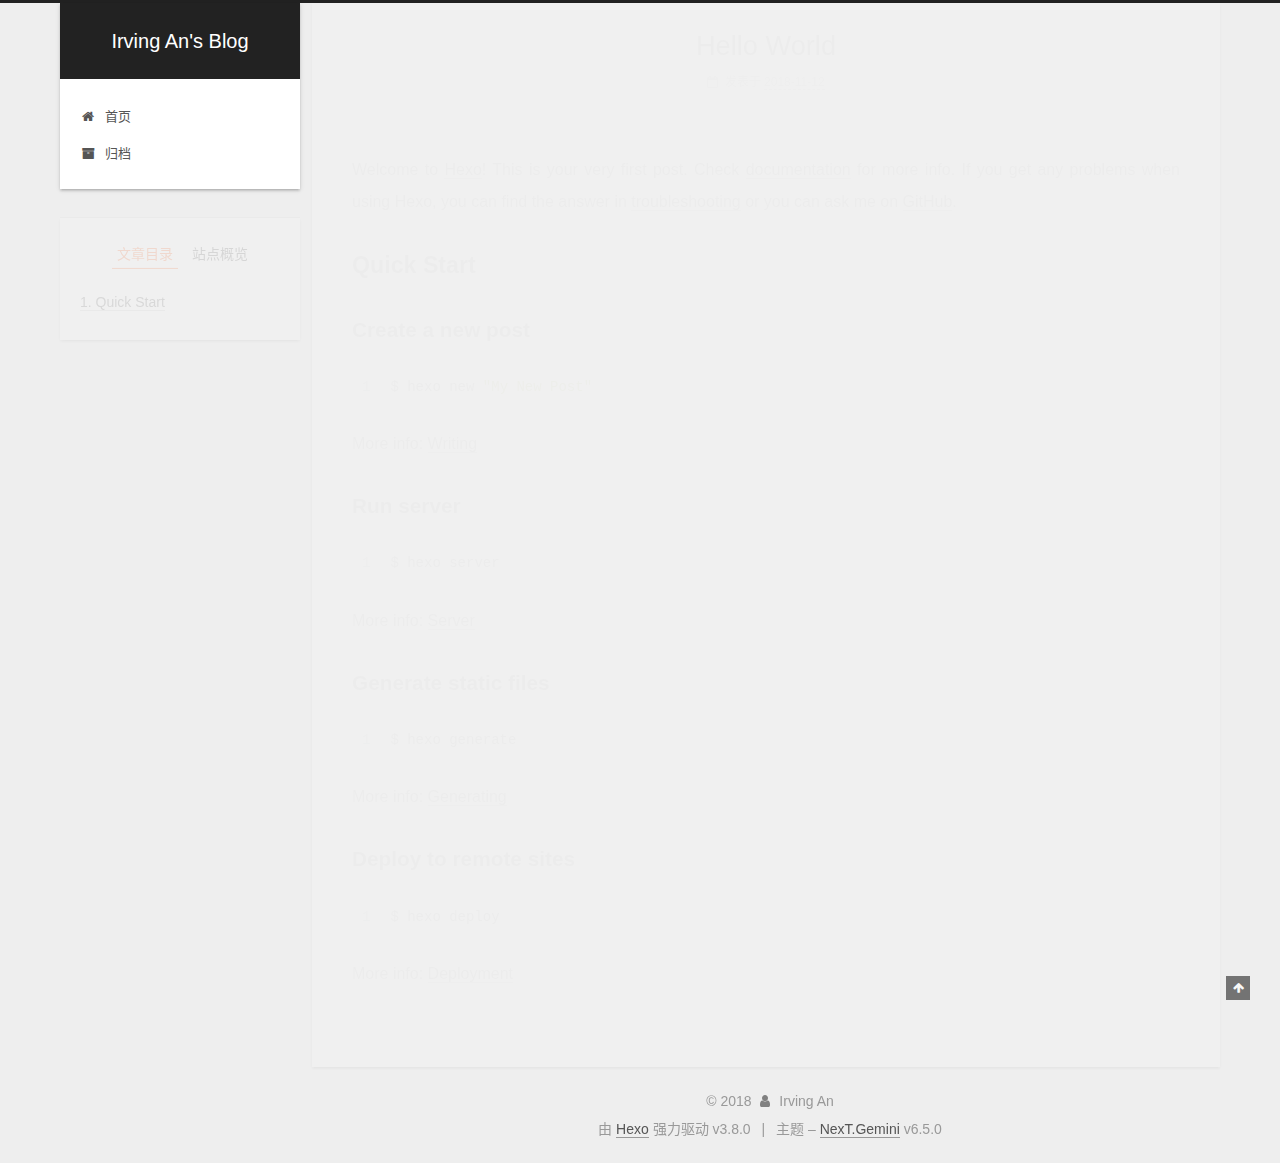
<file: 2018/11/12/hello-world/index.html>
<!DOCTYPE html>












  


<html class="theme-next gemini use-motion" lang="zh-CN">
<head><meta name="generator" content="Hexo 3.8.0">
  <meta charset="UTF-8">
<meta http-equiv="X-UA-Compatible" content="IE=edge">
<meta name="viewport" content="width=device-width, initial-scale=1, maximum-scale=2">
<meta name="theme-color" content="#222">












<meta http-equiv="Cache-Control" content="no-transform">
<meta http-equiv="Cache-Control" content="no-siteapp">






















<link href="/lib/font-awesome/css/font-awesome.min.css?v=4.6.2" rel="stylesheet" type="text/css">

<link href="/css/main.css?v=6.5.0" rel="stylesheet" type="text/css">


  <link rel="apple-touch-icon" sizes="180x180" href="/images/apple-touch-icon-next.png?v=6.5.0">


  <link rel="icon" type="image/png" sizes="32x32" href="/images/favicon-32x32-next.png?v=6.5.0">


  <link rel="icon" type="image/png" sizes="16x16" href="/images/favicon-16x16-next.png?v=6.5.0">


  <link rel="mask-icon" href="/images/logo.svg?v=6.5.0" color="#222">









<script type="text/javascript" id="hexo.configurations">
  var NexT = window.NexT || {};
  var CONFIG = {
    root: '/',
    scheme: 'Gemini',
    version: '6.5.0',
    sidebar: {"position":"left","display":"post","offset":12,"b2t":false,"scrollpercent":false,"onmobile":false},
    fancybox: false,
    fastclick: false,
    lazyload: false,
    tabs: true,
    motion: {"enable":true,"async":false,"transition":{"post_block":"fadeIn","post_header":"slideDownIn","post_body":"slideDownIn","coll_header":"slideLeftIn","sidebar":"slideUpIn"}},
    algolia: {
      applicationID: '',
      apiKey: '',
      indexName: '',
      hits: {"per_page":10},
      labels: {"input_placeholder":"Search for Posts","hits_empty":"We didn't find any results for the search: ${query}","hits_stats":"${hits} results found in ${time} ms"}
    }
  };
</script>


  




  <meta name="description" content="Welcome to Hexo! This is your very first post. Check documentation for more info. If you get any problems when using Hexo, you can find the answer in troubleshooting or you can ask me on GitHub. Quick">
<meta property="og:type" content="article">
<meta property="og:title" content="Hello World">
<meta property="og:url" content="/2018/11/12/hello-world/index.html">
<meta property="og:site_name" content="Irving An&#39;s Blog">
<meta property="og:description" content="Welcome to Hexo! This is your very first post. Check documentation for more info. If you get any problems when using Hexo, you can find the answer in troubleshooting or you can ask me on GitHub. Quick">
<meta property="og:locale" content="zh-CN">
<meta property="og:updated_time" content="2018-11-12T12:08:11.555Z">
<meta name="twitter:card" content="summary">
<meta name="twitter:title" content="Hello World">
<meta name="twitter:description" content="Welcome to Hexo! This is your very first post. Check documentation for more info. If you get any problems when using Hexo, you can find the answer in troubleshooting or you can ask me on GitHub. Quick">






  <link rel="canonical" href="/2018/11/12/hello-world/">



<script type="text/javascript" id="page.configurations">
  CONFIG.page = {
    sidebar: "",
  };
</script>

  <title>Hello World | Irving An's Blog</title>
  











  <noscript>
  <style type="text/css">
    .use-motion .motion-element,
    .use-motion .brand,
    .use-motion .menu-item,
    .sidebar-inner,
    .use-motion .post-block,
    .use-motion .pagination,
    .use-motion .comments,
    .use-motion .post-header,
    .use-motion .post-body,
    .use-motion .collection-title { opacity: initial; }

    .use-motion .logo,
    .use-motion .site-title,
    .use-motion .site-subtitle {
      opacity: initial;
      top: initial;
    }

    .use-motion {
      .logo-line-before i { left: initial; }
      .logo-line-after i { right: initial; }
    }
  </style>
</noscript>

</head>

<body itemscope="" itemtype="http://schema.org/WebPage" lang="zh-CN">

  
  
    
  

  <div class="container sidebar-position-left page-post-detail">
    <div class="headband"></div>

    <header id="header" class="header" itemscope="" itemtype="http://schema.org/WPHeader">
      <div class="header-inner"><div class="site-brand-wrapper">
  <div class="site-meta ">
    

    <div class="custom-logo-site-title">
      <a href="/" class="brand" rel="start">
        <span class="logo-line-before"><i></i></span>
        <span class="site-title">Irving An's Blog</span>
        <span class="logo-line-after"><i></i></span>
      </a>
    </div>
    
  </div>

  <div class="site-nav-toggle">
    <button aria-label="切换导航栏">
      <span class="btn-bar"></span>
      <span class="btn-bar"></span>
      <span class="btn-bar"></span>
    </button>
  </div>
</div>



<nav class="site-nav">
  
    <ul id="menu" class="menu">
      
        
        
        
          
          <li class="menu-item menu-item-home">
    <a href="/" rel="section">
      <i class="menu-item-icon fa fa-fw fa-home"></i> <br>首页</a>
  </li>
        
        
        
          
          <li class="menu-item menu-item-archives">
    <a href="/archives/" rel="section">
      <i class="menu-item-icon fa fa-fw fa-archive"></i> <br>归档</a>
  </li>

      
      
    </ul>
  

  

  
</nav>



  



</div>
    </header>

    


    <main id="main" class="main">
      <div class="main-inner">
        <div class="content-wrap">
          
            

          
          <div id="content" class="content">
            

  <div id="posts" class="posts-expand">
    

  

  
  
  

  

  <article class="post post-type-normal" itemscope="" itemtype="http://schema.org/Article">
  
  
  
  <div class="post-block">
    <link itemprop="mainEntityOfPage" href="/2018/11/12/hello-world/">

    <span hidden itemprop="author" itemscope="" itemtype="http://schema.org/Person">
      <meta itemprop="name" content="Irving An">
      <meta itemprop="description" content="">
      <meta itemprop="image" content="/images/avatar.gif">
    </span>

    <span hidden itemprop="publisher" itemscope="" itemtype="http://schema.org/Organization">
      <meta itemprop="name" content="Irving An's Blog">
    </span>

    
      <header class="post-header">

        
        
          <h1 class="post-title" itemprop="name headline">Hello World
              
            
          </h1>
        

        <div class="post-meta">
          <span class="post-time">

            
            
            

            
              <span class="post-meta-item-icon">
                <i class="fa fa-calendar-o"></i>
              </span>
              
                <span class="post-meta-item-text">发表于</span>
              

              
                
              

              <time title="创建时间：2018-11-12 20:08:11" itemprop="dateCreated datePublished" datetime="2018-11-12T20:08:11+08:00">2018-11-12</time>
            

            
          </span>

          

          
            
          

          
          

          

          

          

        </div>
      </header>
    

    
    
    
    <div class="post-body" itemprop="articleBody">

      
      

      
        <p>Welcome to <a href="https://hexo.io/" target="_blank" rel="noopener">Hexo</a>! This is your very first post. Check <a href="https://hexo.io/docs/" target="_blank" rel="noopener">documentation</a> for more info. If you get any problems when using Hexo, you can find the answer in <a href="https://hexo.io/docs/troubleshooting.html" target="_blank" rel="noopener">troubleshooting</a> or you can ask me on <a href="https://github.com/hexojs/hexo/issues" target="_blank" rel="noopener">GitHub</a>.</p>
<h2 id="Quick-Start"><a href="#Quick-Start" class="headerlink" title="Quick Start"></a>Quick Start</h2><h3 id="Create-a-new-post"><a href="#Create-a-new-post" class="headerlink" title="Create a new post"></a>Create a new post</h3><figure class="highlight bash"><table><tr><td class="gutter"><pre><span class="line">1</span><br></pre></td><td class="code"><pre><span class="line">$ hexo new <span class="string">"My New Post"</span></span><br></pre></td></tr></table></figure>
<p>More info: <a href="https://hexo.io/docs/writing.html" target="_blank" rel="noopener">Writing</a></p>
<h3 id="Run-server"><a href="#Run-server" class="headerlink" title="Run server"></a>Run server</h3><figure class="highlight bash"><table><tr><td class="gutter"><pre><span class="line">1</span><br></pre></td><td class="code"><pre><span class="line">$ hexo server</span><br></pre></td></tr></table></figure>
<p>More info: <a href="https://hexo.io/docs/server.html" target="_blank" rel="noopener">Server</a></p>
<h3 id="Generate-static-files"><a href="#Generate-static-files" class="headerlink" title="Generate static files"></a>Generate static files</h3><figure class="highlight bash"><table><tr><td class="gutter"><pre><span class="line">1</span><br></pre></td><td class="code"><pre><span class="line">$ hexo generate</span><br></pre></td></tr></table></figure>
<p>More info: <a href="https://hexo.io/docs/generating.html" target="_blank" rel="noopener">Generating</a></p>
<h3 id="Deploy-to-remote-sites"><a href="#Deploy-to-remote-sites" class="headerlink" title="Deploy to remote sites"></a>Deploy to remote sites</h3><figure class="highlight bash"><table><tr><td class="gutter"><pre><span class="line">1</span><br></pre></td><td class="code"><pre><span class="line">$ hexo deploy</span><br></pre></td></tr></table></figure>
<p>More info: <a href="https://hexo.io/docs/deployment.html" target="_blank" rel="noopener">Deployment</a></p>

      
    </div>

    

    
    
    

    

    

    

    <footer class="post-footer">
      

      
      
      

      

      
      
    </footer>
  </div>
  
  
  
  </article>


  </div>


          </div>
          

  



        </div>
        
          
  
  <div class="sidebar-toggle">
    <div class="sidebar-toggle-line-wrap">
      <span class="sidebar-toggle-line sidebar-toggle-line-first"></span>
      <span class="sidebar-toggle-line sidebar-toggle-line-middle"></span>
      <span class="sidebar-toggle-line sidebar-toggle-line-last"></span>
    </div>
  </div>

  <aside id="sidebar" class="sidebar">
    
    <div class="sidebar-inner">

      

      
        <ul class="sidebar-nav motion-element">
          <li class="sidebar-nav-toc sidebar-nav-active" data-target="post-toc-wrap">
            文章目录
          </li>
          <li class="sidebar-nav-overview" data-target="site-overview-wrap">
            站点概览
          </li>
        </ul>
      

      <section class="site-overview-wrap sidebar-panel">
        <div class="site-overview">
          <div class="site-author motion-element" itemprop="author" itemscope="" itemtype="http://schema.org/Person">
            
              <p class="site-author-name" itemprop="name">Irving An</p>
              <p class="site-description motion-element" itemprop="description"></p>
          </div>

          
            <nav class="site-state motion-element">
              
                <div class="site-state-item site-state-posts">
                
                  <a href="/archives/">
                
                    <span class="site-state-item-count">1</span>
                    <span class="site-state-item-name">日志</span>
                  </a>
                </div>
              

              

              
            </nav>
          

          

          

          
          

          
          

          
            
          
          

        </div>
      </section>

      
      <!--noindex-->
        <section class="post-toc-wrap motion-element sidebar-panel sidebar-panel-active">
          <div class="post-toc">

            
              
            

            
              <div class="post-toc-content"><ol class="nav"><li class="nav-item nav-level-2"><a class="nav-link" href="#Quick-Start"><span class="nav-number">1.</span> <span class="nav-text">Quick Start</span></a><ol class="nav-child"><li class="nav-item nav-level-3"><a class="nav-link" href="#Create-a-new-post"><span class="nav-number">1.1.</span> <span class="nav-text">Create a new post</span></a></li><li class="nav-item nav-level-3"><a class="nav-link" href="#Run-server"><span class="nav-number">1.2.</span> <span class="nav-text">Run server</span></a></li><li class="nav-item nav-level-3"><a class="nav-link" href="#Generate-static-files"><span class="nav-number">1.3.</span> <span class="nav-text">Generate static files</span></a></li><li class="nav-item nav-level-3"><a class="nav-link" href="#Deploy-to-remote-sites"><span class="nav-number">1.4.</span> <span class="nav-text">Deploy to remote sites</span></a></li></ol></li></ol></div>
            

          </div>
        </section>
      <!--/noindex-->
      

      

    </div>
  </aside>


        
      </div>
    </main>

    <footer id="footer" class="footer">
      <div class="footer-inner">
        <div class="copyright"> &copy; <span itemprop="copyrightYear">2018</span>
  <span class="with-love" id="animate">
    <i class="fa fa-user"></i>
  </span>
  <span class="author" itemprop="copyrightHolder">Irving An</span>

  

  
</div>




  <div class="powered-by">由 <a class="theme-link" target="_blank" href="https://hexo.io">Hexo</a> 强力驱动 v3.8.0</div>



  <span class="post-meta-divider">|</span>



  <div class="theme-info">主题 – <a class="theme-link" target="_blank" href="https://theme-next.org">NexT.Gemini</a> v6.5.0</div>




        








        
      </div>
    </footer>

    
      <div class="back-to-top">
        <i class="fa fa-arrow-up"></i>
        
      </div>
    

    
	
    

    
  </div>

  

<script type="text/javascript">
  if (Object.prototype.toString.call(window.Promise) !== '[object Function]') {
    window.Promise = null;
  }
</script>


























  
  
    <script type="text/javascript" src="/lib/jquery/index.js?v=2.1.3"></script>
  

  
  
    <script type="text/javascript" src="/lib/velocity/velocity.min.js?v=1.2.1"></script>
  

  
  
    <script type="text/javascript" src="/lib/velocity/velocity.ui.min.js?v=1.2.1"></script>
  


  


  <script type="text/javascript" src="/js/src/utils.js?v=6.5.0"></script>

  <script type="text/javascript" src="/js/src/motion.js?v=6.5.0"></script>



  
  


  <script type="text/javascript" src="/js/src/affix.js?v=6.5.0"></script>

  <script type="text/javascript" src="/js/src/schemes/pisces.js?v=6.5.0"></script>



  
  <script type="text/javascript" src="/js/src/scrollspy.js?v=6.5.0"></script>
<script type="text/javascript" src="/js/src/post-details.js?v=6.5.0"></script>



  


  <script type="text/javascript" src="/js/src/bootstrap.js?v=6.5.0"></script>



  



  










  





  

  

  

  

  

  
  

  

  

  

  

  

</body>
</html>
</file>
<file: css/main.css>
/* normalize.css v3.0.2 | MIT License | git.io/normalize */
html {
  font-family: sans-serif; /* 1 */
  -ms-text-size-adjust: 100%; /* 2 */
  -webkit-text-size-adjust: 100%; /* 2 */
}
body {
  margin: 0;
}
article,
aside,
details,
figcaption,
figure,
footer,
header,
hgroup,
main,
menu,
nav,
section,
summary {
  display: block;
}
audio,
canvas,
progress,
video {
  display: inline-block; /* 1 */
  vertical-align: baseline; /* 2 */
}
audio:not([controls]) {
  display: none;
  height: 0;
}
[hidden],
template {
  display: none;
}
a {
  background-color: transparent;
}
a:active,
a:hover {
  outline: 0;
}
abbr[title] {
  border-bottom: 1px dotted;
}
b,
strong {
  font-weight: bold;
}
dfn {
  font-style: italic;
}
h1 {
  font-size: 2em;
  margin: 0.67em 0;
}
mark {
  background: #ff0;
  color: #000;
}
small {
  font-size: 80%;
}
sub,
sup {
  font-size: 75%;
  line-height: 0;
  position: relative;
  vertical-align: baseline;
}
sup {
  top: -0.5em;
}
sub {
  bottom: -0.25em;
}
img {
  border: 0;
}
svg:not(:root) {
  overflow: hidden;
}
figure {
  margin: 1em 40px;
}
hr {
  -moz-box-sizing: content-box;
  box-sizing: content-box;
  height: 0;
}
pre {
  overflow: auto;
}
code,
kbd,
pre,
samp {
  font-family: monospace, monospace;
  font-size: 1em;
}
button,
input,
optgroup,
select,
textarea {
  color: inherit; /* 1 */
  font: inherit; /* 2 */
  margin: 0; /* 3 */
}
button {
  overflow: visible;
}
button,
select {
  text-transform: none;
}
button,
html input[type="button"],
input[type="reset"],
input[type="submit"] {
  -webkit-appearance: button; /* 2 */
  cursor: pointer; /* 3 */
}
button[disabled],
html input[disabled] {
  cursor: default;
}
button::-moz-focus-inner,
input::-moz-focus-inner {
  border: 0;
  padding: 0;
}
input {
  line-height: normal;
}
input[type="checkbox"],
input[type="radio"] {
  box-sizing: border-box; /* 1 */
  padding: 0; /* 2 */
}
input[type="number"]::-webkit-inner-spin-button,
input[type="number"]::-webkit-outer-spin-button {
  height: auto;
}
input[type="search"] {
  -webkit-appearance: textfield; /* 1 */
  -moz-box-sizing: content-box;
  -webkit-box-sizing: content-box; /* 2 */
  box-sizing: content-box;
}
input[type="search"]::-webkit-search-cancel-button,
input[type="search"]::-webkit-search-decoration {
  -webkit-appearance: none;
}
fieldset {
  border: 1px solid #c0c0c0;
  margin: 0 2px;
  padding: 0.35em 0.625em 0.75em;
}
legend {
  border: 0; /* 1 */
  padding: 0; /* 2 */
}
textarea {
  overflow: auto;
}
optgroup {
  font-weight: bold;
}
table {
  border-collapse: collapse;
  border-spacing: 0;
}
td,
th {
  padding: 0;
}
::selection {
  background: #262a30;
  color: #fff;
}
body {
  position: relative;
  font-family: 'Lato', "PingFang SC", "Microsoft YaHei", sans-serif;
  font-size: 14px;
  line-height: 2;
  color: #555;
  background: #eee;
}
@media (max-width: 767px) {
  body {
    padding-right: 0 !important;
  }
}
@media (min-width: 768px) and (max-width: 991px) {
  body {
    padding-right: 0 !important;
  }
}
@media (min-width: 1200px) {
  body {
    font-size: 16px;
  }
}
h1,
h2,
h3,
h4,
h5,
h6 {
  margin: 0;
  padding: 0;
  font-weight: bold;
  line-height: 1.5;
  font-family: 'Lato', "PingFang SC", "Microsoft YaHei", sans-serif;
}
h1,
h2,
h3,
h4,
h5,
h6 {
  margin: 20px 0 15px;
}
h1 {
  font-size: 22px;
}
@media (max-width: 767px) {
  h1 {
    font-size: 18px;
  }
}
h2 {
  font-size: 20px;
}
@media (max-width: 767px) {
  h2 {
    font-size: 16px;
  }
}
h3 {
  font-size: 18px;
}
@media (max-width: 767px) {
  h3 {
    font-size: 14px;
  }
}
h4 {
  font-size: 16px;
}
@media (max-width: 767px) {
  h4 {
    font-size: 12px;
  }
}
h5 {
  font-size: 14px;
}
@media (max-width: 767px) {
  h5 {
    font-size: 10px;
  }
}
h6 {
  font-size: 12px;
}
@media (max-width: 767px) {
  h6 {
    font-size: 8px;
  }
}
p {
  margin: 0 0 20px 0;
}
a,
span.exturl {
  overflow-wrap: break-word;
  word-wrap: break-word;
  background-color: transparent;
  color: #555;
  text-decoration: none;
  outline: none;
  border-bottom: 1px solid #999;
  cursor: pointer;
}
a:hover,
span.exturl:hover,
a:active,
span.exturl:active {
  color: #222;
  border-bottom-color: #222;
}
blockquote {
  margin: 0;
  padding: 0;
}
img {
  display: block;
  margin: auto;
  max-width: 100%;
  height: auto;
}
hr {
  margin: 40px 0;
  height: 3px;
  border: none;
  background-color: #ddd;
  background-image: repeating-linear-gradient(-45deg, #fff, #fff 4px, transparent 4px, transparent 8px);
}
blockquote {
  padding: 0 15px;
  color: #666;
  border-left: 4px solid #ddd;
}
blockquote cite::before {
  content: "-";
  padding: 0 5px;
}
dt {
  font-weight: 700;
}
dd {
  margin: 0;
  padding: 0;
}
kbd {
  border: 1px solid #ccc;
  border-radius: 0.2em;
  box-shadow: 0.1em 0.1em 0.2em rgba(0,0,0,0.1);
  background-color: #f9f9f9;
  font-family: inherit;
  background-image: -webkit-linear-gradient(top, #eee, #fff, #eee);
  padding: 0.1em 0.3em;
  white-space: nowrap;
}
.text-left {
  text-align: left;
}
.text-center {
  text-align: center;
}
.text-right {
  text-align: right;
}
.text-justify {
  text-align: justify;
}
.text-nowrap {
  white-space: nowrap;
}
.text-lowercase {
  text-transform: lowercase;
}
.text-uppercase {
  text-transform: uppercase;
}
.text-capitalize {
  text-transform: capitalize;
}
.center-block {
  display: block;
  margin-left: auto;
  margin-right: auto;
}
.clearfix:before,
.clearfix:after {
  content: " ";
  display: table;
}
.clearfix:after {
  clear: both;
}
.pullquote {
  width: 45%;
}
.pullquote.left {
  float: left;
  margin-left: 5px;
  margin-right: 10px;
}
.pullquote.right {
  float: right;
  margin-left: 10px;
  margin-right: 5px;
}
.affix.affix.affix {
  position: fixed;
}
.translation {
  margin-top: -20px;
  font-size: 14px;
  color: #999;
}
.scrollbar-measure {
  width: 100px;
  height: 100px;
  overflow: scroll;
  position: absolute;
  top: -9999px;
}
.use-motion .motion-element {
  opacity: 0;
}
table {
  margin: 20px 0;
  width: 100%;
  border-collapse: collapse;
  border-spacing: 0;
  border: 1px solid #ddd;
  font-size: 14px;
  word-break: break-all;
}
table>tbody>tr:nth-of-type(odd) {
  background-color: #f9f9f9;
}
table>tbody>tr:hover {
  background-color: #f5f5f5;
}
caption,
th,
td {
  padding: 8px;
  text-align: left;
  vertical-align: middle;
  font-weight: normal;
}
th,
td {
  border-bottom: 3px solid #ddd;
  border-right: 1px solid #eee;
}
th {
  padding-bottom: 10px;
  font-weight: 700;
}
td {
  border-bottom-width: 1px;
}
html,
body {
  height: 100%;
}
.container {
  position: relative;
  min-height: 100%;
}
.header-inner {
  margin: 0 auto;
  padding: 100px 0 70px;
  width: calc(100% - 20px);
}
@media (min-width: 1200px) {
  .container .header-inner {
    width: 1160px;
  }
}
@media (min-width: 1600px) {
  .container .header-inner {
    width: 73%;
  }
}
.main {
  padding-bottom: 150px;
}
.main-inner {
  margin: 0 auto;
  width: calc(100% - 20px);
}
@media (min-width: 1200px) {
  .container .main-inner {
    width: 1160px;
  }
}
@media (min-width: 1600px) {
  .container .main-inner {
    width: 73%;
  }
}
.footer {
  position: absolute;
  left: 0;
  bottom: 0;
  width: 100%;
  min-height: 50px;
}
.footer-inner {
  box-sizing: border-box;
  margin: 20px auto;
  width: calc(100% - 20px);
}
@media (min-width: 1200px) {
  .container .footer-inner {
    width: 1160px;
  }
}
@media (min-width: 1600px) {
  .container .footer-inner {
    width: 73%;
  }
}
pre,
.highlight {
  overflow: auto;
  margin: 20px 0;
  padding: 0;
  font-size: 14px;
  color: #4d4d4c;
  background: #f7f7f7;
  line-height: 1.6;
}
pre,
code {
  font-family: consolas, Menlo, "PingFang SC", "Microsoft YaHei", monospace;
}
code {
  overflow-wrap: break-word;
  word-wrap: break-word;
  padding: 2px 4px;
  color: #555;
  background: #eee;
  border-radius: 3px;
  font-size: 14px;
}
pre {
  padding: 10px;
}
pre code {
  padding: 0;
  color: #4d4d4c;
  background: none;
  text-shadow: none;
}
.highlight {
  border-radius: 1px;
}
.highlight pre {
  border: none;
  margin: 0;
  padding: 10px 0;
}
.highlight table {
  margin: 0;
  width: auto;
  border: none;
}
.highlight td {
  border: none;
  padding: 0;
}
.highlight figcaption {
  font-size: 1em;
  color: #4d4d4c;
  line-height: 1em;
  margin-bottom: 1em;
  margin: 0em;
  padding: 0.5em;
  background: #eee;
  border-bottom: 1px solid #e9e9e9;
}
.highlight figcaption:before,
.highlight figcaption:after {
  content: " ";
  display: table;
}
.highlight figcaption:after {
  clear: both;
}
.highlight figcaption a {
  float: right;
  color: #4d4d4c;
}
.highlight figcaption a:hover {
  border-bottom-color: #4d4d4c;
}
.highlight .gutter pre {
  padding-left: 10px;
  padding-right: 10px;
  color: #869194;
  text-align: right;
  background-color: #eff2f3;
}
.highlight .code pre {
  width: 100%;
  padding-left: 10px;
  padding-right: 10px;
  background-color: #f7f7f7;
}
.highlight .line {
  height: 20px;
}
.gutter {
  -webkit-user-select: none;
  -moz-user-select: none;
  -ms-user-select: none;
  user-select: none;
}
.gist table {
  width: auto;
}
.gist table td {
  border: none;
}
pre .deletion {
  background: #fdd;
}
pre .addition {
  background: #dfd;
}
pre .meta {
  color: #8959a8;
}
pre .comment {
  color: #8e908c;
}
pre .variable,
pre .attribute,
pre .tag,
pre .regexp,
pre .ruby .constant,
pre .xml .tag .title,
pre .xml .pi,
pre .xml .doctype,
pre .html .doctype,
pre .css .id,
pre .css .class,
pre .css .pseudo {
  color: #c82829;
}
pre .number,
pre .preprocessor,
pre .built_in,
pre .literal,
pre .params,
pre .constant,
pre .command {
  color: #f5871f;
}
pre .ruby .class .title,
pre .css .rules .attribute,
pre .string,
pre .value,
pre .inheritance,
pre .header,
pre .ruby .symbol,
pre .xml .cdata,
pre .special,
pre .number,
pre .formula {
  color: #718c00;
}
pre .title,
pre .css .hexcolor {
  color: #3e999f;
}
pre .function,
pre .python .decorator,
pre .python .title,
pre .ruby .function .title,
pre .ruby .title .keyword,
pre .perl .sub,
pre .javascript .title,
pre .coffeescript .title {
  color: #4271ae;
}
pre .keyword,
pre .javascript .function {
  color: #8959a8;
}
.posts-expand .post-body img.full-image {
  border: none;
}
.blockquote-center,
.page-home .post-type-quote blockquote,
.page-post-detail .post-type-quote blockquote {
  position: relative;
  margin: 40px 0;
  padding: 0;
  border-left: none;
  text-align: center;
}
.blockquote-center::before,
.page-home .post-type-quote blockquote::before,
.page-post-detail .post-type-quote blockquote::before,
.blockquote-center::after,
.page-home .post-type-quote blockquote::after,
.page-post-detail .post-type-quote blockquote::after {
  position: absolute;
  content: ' ';
  display: block;
  width: 100%;
  height: 24px;
  opacity: 0.2;
  background-repeat: no-repeat;
  background-position: 0 -6px;
  background-size: 22px 22px;
}
.blockquote-center::before,
.page-home .post-type-quote blockquote::before,
.page-post-detail .post-type-quote blockquote::before {
  top: -20px;
  background-image: url("../images/quote-l.svg");
  border-top: 1px solid #ccc;
}
.blockquote-center::after,
.page-home .post-type-quote blockquote::after,
.page-post-detail .post-type-quote blockquote::after {
  bottom: -20px;
  background-image: url("../images/quote-r.svg");
  border-bottom: 1px solid #ccc;
  background-position: 100% 8px;
}
.blockquote-center p,
.page-home .post-type-quote blockquote p,
.page-post-detail .post-type-quote blockquote p,
.blockquote-center div,
.page-home .post-type-quote blockquote div,
.page-post-detail .post-type-quote blockquote div {
  text-align: center;
}
.post .post-body .group-picture img {
  box-sizing: border-box;
  padding: 0 3px;
  border: none;
}
.post .group-picture-row {
  overflow: hidden;
  margin-top: 6px;
}
.post .group-picture-row:first-child {
  margin-top: 0;
}
.post .group-picture-column {
  float: left;
}
.page-post-detail .post-body .group-picture-column {
  float: none;
  margin-top: 10px;
  width: auto !important;
}
.page-post-detail .post-body .group-picture-column img {
  margin: 0 auto;
}
.page-archive .group-picture-container {
  overflow: hidden;
}
.page-archive .group-picture-row {
  float: left;
}
.page-archive .group-picture-row:first-child {
  margin-top: 6px;
}
.page-archive .group-picture-column {
  max-width: 150px;
  max-height: 150px;
}
.post-body .note {
  position: relative;
  padding: 15px;
  margin-bottom: 20px;
  border: 1px solid #eee;
  border-left-width: 5px;
  border-radius: 3px;
}
.post-body .note h2,
.post-body .note h3,
.post-body .note h4,
.post-body .note h5,
.post-body .note h6 {
  margin-top: 0;
  margin-bottom: 0;
  border-bottom: initial;
  padding-top: 0 !important;
}
.post-body .note p:first-child,
.post-body .note ul:first-child,
.post-body .note ol:first-child,
.post-body .note table:first-child,
.post-body .note pre:first-child,
.post-body .note blockquote:first-child {
  margin-top: 0;
}
.post-body .note p:last-child,
.post-body .note ul:last-child,
.post-body .note ol:last-child,
.post-body .note table:last-child,
.post-body .note pre:last-child,
.post-body .note blockquote:last-child {
  margin-bottom: 0;
}
.post-body .note.default {
  border-left-color: #777;
}
.post-body .note.default h2,
.post-body .note.default h3,
.post-body .note.default h4,
.post-body .note.default h5,
.post-body .note.default h6 {
  color: #777;
}
.post-body .note.primary {
  border-left-color: #6f42c1;
}
.post-body .note.primary h2,
.post-body .note.primary h3,
.post-body .note.primary h4,
.post-body .note.primary h5,
.post-body .note.primary h6 {
  color: #6f42c1;
}
.post-body .note.info {
  border-left-color: #428bca;
}
.post-body .note.info h2,
.post-body .note.info h3,
.post-body .note.info h4,
.post-body .note.info h5,
.post-body .note.info h6 {
  color: #428bca;
}
.post-body .note.success {
  border-left-color: #5cb85c;
}
.post-body .note.success h2,
.post-body .note.success h3,
.post-body .note.success h4,
.post-body .note.success h5,
.post-body .note.success h6 {
  color: #5cb85c;
}
.post-body .note.warning {
  border-left-color: #f0ad4e;
}
.post-body .note.warning h2,
.post-body .note.warning h3,
.post-body .note.warning h4,
.post-body .note.warning h5,
.post-body .note.warning h6 {
  color: #f0ad4e;
}
.post-body .note.danger {
  border-left-color: #d9534f;
}
.post-body .note.danger h2,
.post-body .note.danger h3,
.post-body .note.danger h4,
.post-body .note.danger h5,
.post-body .note.danger h6 {
  color: #d9534f;
}
.post-body .label {
  display: inline;
  padding: 0 2px;
  white-space: nowrap;
}
.post-body .label.default {
  background-color: #f0f0f0;
}
.post-body .label.primary {
  background-color: #efe6f7;
}
.post-body .label.info {
  background-color: #e5f2f8;
}
.post-body .label.success {
  background-color: #e7f4e9;
}
.post-body .label.warning {
  background-color: #fcf6e1;
}
.post-body .label.danger {
  background-color: #fae8eb;
}
.post-body .tabs {
  position: relative;
  display: block;
  margin-bottom: 20px;
  padding-top: 10px;
}
.post-body .tabs ul.nav-tabs {
  margin: 0;
  padding: 0;
  display: flex;
  margin-bottom: -1px;
}
@media (max-width: 413px) {
  .post-body .tabs ul.nav-tabs {
    display: block;
    margin-bottom: 5px;
  }
}
.post-body .tabs ul.nav-tabs li.tab {
  list-style-type: none !important;
  margin: 0 0.25em 0 0;
  border-top: 3px solid transparent;
  border-left: 1px solid transparent;
  border-right: 1px solid transparent;
}
@media (max-width: 413px) {
  .post-body .tabs ul.nav-tabs li.tab {
    margin: initial;
    border-top: 1px solid transparent;
    border-left: 3px solid transparent;
    border-right: 1px solid transparent;
    border-bottom: 1px solid transparent;
  }
}
.post-body .tabs ul.nav-tabs li.tab a {
  outline: 0;
  border-bottom: initial;
  display: block;
  line-height: 1.8em;
  padding: 0.25em 0.75em;
  transition-duration: 0.2s;
  transition-timing-function: ease-out;
  transition-delay: 0s;
}
.post-body .tabs ul.nav-tabs li.tab a i {
  width: 1.285714285714286em;
}
.post-body .tabs ul.nav-tabs li.tab.active {
  border-top: 3px solid #fc6423;
  border-left: 1px solid #ddd;
  border-right: 1px solid #ddd;
  background-color: #fff;
}
@media (max-width: 413px) {
  .post-body .tabs ul.nav-tabs li.tab.active {
    border-top: 1px solid #ddd;
    border-left: 3px solid #fc6423;
    border-right: 1px solid #ddd;
    border-bottom: 1px solid #ddd;
  }
}
.post-body .tabs ul.nav-tabs li.tab.active a {
  cursor: default;
  color: #555;
}
.post-body .tabs .tab-content {
  background-color: #fff;
}
.post-body .tabs .tab-content .tab-pane {
  border: 1px solid #ddd;
  padding: 20px 20px 0 20px;
}
.post-body .tabs .tab-content .tab-pane:not(.active) {
  display: none !important;
}
.post-body .tabs .tab-content .tab-pane.active {
  display: block !important;
}
.btn {
  display: inline-block;
  padding: 0 20px;
  font-size: 14px;
  color: #555;
  background: #fff;
  border: 2px solid #555;
  text-decoration: none;
  border-radius: 2px;
  transition-property: background-color;
  transition-duration: 0.2s;
  transition-timing-function: ease-in-out;
  transition-delay: 0s;
  line-height: 2;
}
.btn:hover {
  border-color: #222;
  color: #fff;
  background: #222;
}
.btn +.btn {
  margin: 0 0 8px 8px;
}
.btn .fa-fw {
  width: 1.285714285714286em;
  text-align: left;
}
.btn-bar {
  display: block;
  width: 22px;
  height: 2px;
  background: #555;
  border-radius: 1px;
}
.btn-bar+.btn-bar {
  margin-top: 4px;
}
.pagination {
  margin: 120px 0 40px;
  text-align: center;
  border-top: 1px solid #eee;
}
.page-number-basic,
.pagination .prev,
.pagination .next,
.pagination .page-number,
.pagination .space {
  display: inline-block;
  position: relative;
  top: -1px;
  margin: 0 10px;
  padding: 0 11px;
}
@media (max-width: 767px) {
  .page-number-basic,
  .pagination .prev,
  .pagination .next,
  .pagination .page-number,
  .pagination .space {
    margin: 0 5px;
  }
}
.pagination .prev,
.pagination .next,
.pagination .page-number {
  border-bottom: 0;
  border-top: 1px solid #eee;
  transition-property: border-color;
  transition-duration: 0.2s;
  transition-timing-function: ease-in-out;
  transition-delay: 0s;
}
.pagination .prev:hover,
.pagination .next:hover,
.pagination .page-number:hover {
  border-top-color: #222;
}
.pagination .space {
  padding: 0;
  margin: 0;
}
.pagination .prev {
  margin-left: 0;
}
.pagination .next {
  margin-right: 0;
}
.pagination .page-number.current {
  color: #fff;
  background: #ccc;
  border-top-color: #ccc;
}
@media (max-width: 767px) {
  .pagination {
    border-top: none;
  }
  .pagination .prev,
  .pagination .next,
  .pagination .page-number {
    margin-bottom: 10px;
    border-top: 0;
    border-bottom: 1px solid #eee;
    padding: 0 10px;
  }
  .pagination .prev:hover,
  .pagination .next:hover,
  .pagination .page-number:hover {
    border-bottom-color: #222;
  }
}
.comments {
  margin: 60px 20px 0;
}
.tag-cloud {
  text-align: center;
}
.tag-cloud a {
  display: inline-block;
  margin: 10px;
}
.back-to-top {
  box-sizing: border-box;
  position: fixed;
  bottom: -100px;
  right: 30px;
  z-index: 1050;
  padding: 0 6px;
  width: 24px;
  background: #222;
  font-size: 12px;
  opacity: 0.6;
  color: #fff;
  cursor: pointer;
  text-align: center;
  -webkit-transform: translateZ(0);
  transition-property: bottom;
  transition-duration: 0.2s;
  transition-timing-function: ease-in-out;
  transition-delay: 0s;
}
@media (min-width: 768px) and (max-width: 991px) {
  .back-to-top {
    display: none !important;
  }
}
@media (max-width: 767px) {
  .back-to-top {
    display: none !important;
  }
}
.back-to-top.back-to-top-on {
  bottom: 30px;
}
.header {
  background: transparent;
}
.header-inner {
  position: relative;
}
.headband {
  height: 3px;
  background: #222;
}
.site-meta {
  margin: 0;
  text-align: center;
}
@media (max-width: 767px) {
  .site-meta {
    text-align: center;
  }
}
.brand {
  position: relative;
  display: inline-block;
  padding: 0 40px;
  color: #fff;
  background: #222;
  border-bottom: none;
}
.brand:hover {
  color: #fff;
}
.logo {
  display: inline-block;
  margin-right: 5px;
  line-height: 36px;
  vertical-align: top;
}
.site-title {
  display: inline-block;
  vertical-align: top;
  line-height: 36px;
  font-size: 20px;
  font-weight: normal;
  font-family: 'Lato', "PingFang SC", "Microsoft YaHei", sans-serif;
}
.site-subtitle {
  margin-top: 10px;
  font-size: 13px;
  color: #ddd;
}
.use-motion .brand {
  opacity: 0;
}
.use-motion .logo,
.use-motion .site-title,
.use-motion .site-subtitle {
  opacity: 0;
  position: relative;
  top: -10px;
}
.site-nav-toggle {
  display: none;
  position: absolute;
  top: 10px;
  left: 10px;
}
@media (max-width: 767px) {
  .site-nav-toggle {
    display: block;
  }
}
.site-nav-toggle button {
  margin-top: 2px;
  padding: 9px 10px;
  background: transparent;
  border: none;
}
@media (max-width: 767px) {
  .site-nav {
    display: none;
    margin: 0 -10px;
    padding: 0 10px;
    clear: both;
    border-top: 1px solid #ddd;
  }
}
@media (min-width: 768px) and (max-width: 991px) {
  .site-nav {
    display: block !important;
  }
}
@media (min-width: 992px) {
  .site-nav {
    display: block !important;
  }
}
.menu {
  margin-top: 20px;
  padding-left: 0;
  text-align: center;
}
.menu .menu-item {
  display: inline-block;
  margin: 0 10px;
  list-style: none;
}
@media screen and (max-width: 767px) {
  .menu .menu-item {
    margin-top: 10px;
  }
}
.menu .menu-item a {
  display: block;
  font-size: 13px;
  line-height: inherit;
  border-bottom: 1px solid transparent;
  transition-property: border-color;
  transition-duration: 0.2s;
  transition-timing-function: ease-in-out;
  transition-delay: 0s;
}
.menu .menu-item a:hover,
.menu-item-active a {
  border-bottom-color: #222;
}
.menu .menu-item .fa {
  margin-right: 5px;
}
.use-motion .menu-item {
  opacity: 0;
}
.post-body {
  overflow-wrap: break-word;
  word-wrap: break-word;
  font-family: 'Lato', "PingFang SC", "Microsoft YaHei", sans-serif;
}
.post-body span.exturl .fa {
  font-size: 14px;
  margin-left: 4px;
}
.post-body .fancybox img {
  display: block !important;
  margin: 0 auto;
  cursor: pointer;
  cursor: zoom-in;
  cursor: -webkit-zoom-in;
}
.post-body .image-caption,
.post-body .figure .caption {
  margin: -20px auto 15px;
  text-align: center;
  font-size: 14px;
  color: #999;
  font-weight: bold;
  line-height: 1;
}
.post-sticky-flag {
  display: inline-block;
  font-size: 16px;
  -ms-transform: rotate(30deg);
  -webkit-transform: rotate(30deg);
  -moz-transform: rotate(30deg);
  -ms-transform: rotate(30deg);
  -o-transform: rotate(30deg);
  transform: rotate(30deg);
}
.use-motion .post-block,
.use-motion .pagination,
.use-motion .comments {
  opacity: 0;
}
.use-motion .post-header {
  opacity: 0;
}
.use-motion .post-body {
  opacity: 0;
}
.use-motion .collection-title {
  opacity: 0;
}
.posts-expand {
  padding-top: 40px;
}
@media (max-width: 767px) {
  .posts-expand {
    margin: 0 20px;
  }
  .post-body pre .gutter pre {
    padding-right: 10px;
  }
  .post-body .highlight {
    margin-left: 0px;
    margin-right: 0px;
    padding: 0;
  }
  .post-body .highlight .gutter pre {
    padding-right: 10px;
  }
}
@media (min-width: 992px) {
  .posts-expand .post-body {
    text-align: justify;
  }
}
.posts-expand .post-body h2,
.posts-expand .post-body h3,
.posts-expand .post-body h4,
.posts-expand .post-body h5,
.posts-expand .post-body h6 {
  padding-top: 10px;
}
.posts-expand .post-body h2 .header-anchor,
.posts-expand .post-body h3 .header-anchor,
.posts-expand .post-body h4 .header-anchor,
.posts-expand .post-body h5 .header-anchor,
.posts-expand .post-body h6 .header-anchor {
  float: right;
  margin-left: 10px;
  color: #ccc;
  border-bottom-style: none;
  visibility: hidden;
}
.posts-expand .post-body h2 .header-anchor:hover,
.posts-expand .post-body h3 .header-anchor:hover,
.posts-expand .post-body h4 .header-anchor:hover,
.posts-expand .post-body h5 .header-anchor:hover,
.posts-expand .post-body h6 .header-anchor:hover {
  color: inherit;
}
.posts-expand .post-body h2:hover .header-anchor,
.posts-expand .post-body h3:hover .header-anchor,
.posts-expand .post-body h4:hover .header-anchor,
.posts-expand .post-body h5:hover .header-anchor,
.posts-expand .post-body h6:hover .header-anchor {
  visibility: visible;
}
.posts-expand .post-body ul li {
  list-style: circle;
}
.posts-expand .post-body img {
  box-sizing: border-box;
  margin: auto;
  padding: 3px;
  border: 1px solid #ddd;
}
.posts-expand .post-body .fancybox img {
  margin: 0 auto 25px;
}
.posts-expand .post-body img {
  margin: 0 auto 25px;
}
@media (max-width: 767px) {
  .posts-collapse {
    margin: 0 20px;
  }
  .posts-collapse .post-title,
  .posts-collapse .post-meta {
    display: block;
    width: auto;
    text-align: left;
  }
}
.posts-collapse {
  position: relative;
  z-index: 1010;
  margin-left: 55px;
}
.posts-collapse::after {
  content: " ";
  position: absolute;
  top: 20px;
  left: 0;
  margin-left: -2px;
  width: 4px;
  height: 100%;
  background: #f5f5f5;
  z-index: -1;
}
@media (max-width: 767px) {
  .posts-collapse {
    margin: 0 20px;
  }
}
.posts-collapse .collection-title {
  position: relative;
  margin: 60px 0;
}
.posts-collapse .collection-title h1,
.posts-collapse .collection-title h2 {
  margin-left: 20px;
}
.posts-collapse .collection-title small {
  color: #bbb;
  margin-left: 5px;
}
.posts-collapse .collection-title::before {
  content: " ";
  position: absolute;
  left: 0;
  top: 50%;
  margin-left: -4px;
  margin-top: -4px;
  width: 8px;
  height: 8px;
  background: #bbb;
  border-radius: 50%;
}
.posts-collapse .post {
  margin: 30px 0;
}
.posts-collapse .post-header {
  position: relative;
  transition-duration: 0.2s;
  transition-timing-function: ease-in-out;
  transition-delay: 0s;
  transition-property: border;
  border-bottom: 1px dashed #ccc;
}
.posts-collapse .post-header::before {
  content: " ";
  position: absolute;
  left: 0;
  top: 12px;
  width: 6px;
  height: 6px;
  margin-left: -4px;
  background: #bbb;
  border-radius: 50%;
  border: 1px solid #fff;
  transition-duration: 0.2s;
  transition-timing-function: ease-in-out;
  transition-delay: 0s;
  transition-property: background;
}
.posts-collapse .post-header:hover {
  border-bottom-color: #666;
}
.posts-collapse .post-header:hover::before {
  background: #222;
}
.posts-collapse .post-meta {
  position: absolute;
  font-size: 12px;
  left: 20px;
  top: 5px;
}
.posts-collapse .post-comments-count {
  display: none;
}
.posts-collapse .post-title {
  margin-left: 60px;
  font-size: 16px;
  font-weight: normal;
  line-height: inherit;
}
.posts-collapse .post-title::after {
  margin-left: 3px;
  opacity: 0.6;
}
.posts-collapse .post-title a {
  color: #666;
  border-bottom: none;
}
.page-home .post-type-quote .post-header,
.page-post-detail .post-type-quote .post-header,
.page-home .post-type-quote .post-tags,
.page-post-detail .post-type-quote .post-tags {
  display: none;
}
.posts-expand .post-title {
  overflow-wrap: break-word;
  word-wrap: break-word;
  text-align: center;
  font-weight: 400;
}
.posts-expand .post-title-link {
  display: inline-block;
  position: relative;
  color: #555;
  border-bottom: none;
  line-height: 1.2;
  vertical-align: top;
}
.posts-expand .post-title-link::before {
  content: "";
  position: absolute;
  width: 100%;
  height: 2px;
  bottom: 0;
  left: 0;
  background-color: #000;
  visibility: hidden;
  -webkit-transform: scaleX(0);
  -moz-transform: scaleX(0);
  -ms-transform: scaleX(0);
  -o-transform: scaleX(0);
  transform: scaleX(0);
  transition-duration: 0.2s;
  transition-timing-function: ease-in-out;
  transition-delay: 0s;
}
.posts-expand .post-title-link:hover::before {
  visibility: visible;
  -webkit-transform: scaleX(1);
  -moz-transform: scaleX(1);
  -ms-transform: scaleX(1);
  -o-transform: scaleX(1);
  transform: scaleX(1);
}
.posts-expand .post-title-link .fa {
  font-size: 16px;
}
.posts-expand .post-meta {
  margin: 3px 0 60px 0;
  color: #999;
  font-family: 'Lato', "PingFang SC", "Microsoft YaHei", sans-serif;
  font-size: 12px;
  text-align: center;
}
.posts-expand .post-meta .post-category-list {
  display: inline-block;
  margin: 0;
  padding: 3px;
}
.posts-expand .post-meta .post-category-list-link {
  color: #999;
}
.posts-expand .post-meta .post-description {
  font-size: 14px;
  margin-top: 2px;
}
.posts-expand .post-meta time {
  border-bottom: 1px dashed #999;
  cursor: help;
}
.post-meta-divider {
  margin: 0 0.5em;
}
.post-meta-item-icon {
  margin-right: 3px;
}
@media (min-width: 768px) and (max-width: 991px) {
  .post-meta-item-icon {
    display: inline-block;
  }
}
@media (max-width: 767px) {
  .post-meta-item-icon {
    display: inline-block;
  }
}
@media (min-width: 768px) and (max-width: 991px) {
  .post-meta-item-text {
    display: none;
  }
}
@media (max-width: 767px) {
  .post-meta-item-text {
    display: none;
  }
}
.post-button {
  margin-top: 40px;
}
.posts-expand .post-tags {
  margin-top: 40px;
  text-align: center;
}
.posts-expand .post-tags a {
  display: inline-block;
  margin-right: 10px;
  font-size: 13px;
}
.post-nav {
  display: table;
  margin-top: 15px;
  width: 100%;
  border-top: 1px solid #eee;
}
.post-nav-divider {
  display: table-cell;
  width: 10%;
}
.post-nav-item {
  display: table-cell;
  padding: 10px 0 0 0;
  width: 45%;
  vertical-align: top;
}
.post-nav-item a {
  position: relative;
  display: block;
  line-height: 25px;
  font-size: 14px;
  color: #555;
  border-bottom: none;
}
.post-nav-item a:hover {
  color: #222;
  border-bottom: none;
}
.post-nav-item a:active {
  top: 2px;
}
.post-nav-item .fa {
  position: absolute;
  top: 8px;
  left: 0;
  font-size: 12px;
}
.post-nav-next a {
  padding-left: 15px;
}
.post-nav-prev {
  text-align: right;
}
.post-nav-prev a {
  padding-right: 15px;
}
.post-nav-prev .fa {
  right: 0;
  left: auto;
}
.posts-expand .post-eof {
  display: block;
  margin: 80px auto 60px;
  width: 8%;
  height: 1px;
  background: #ccc;
  text-align: center;
}
.post:last-child .post-eof.post-eof.post-eof {
  display: none;
}
.post-gallery {
  display: table;
  table-layout: fixed;
  width: 100%;
  border-collapse: separate;
}
.post-gallery-row {
  display: table-row;
}
.post-gallery .post-gallery-img {
  display: table-cell;
  text-align: center;
  vertical-align: middle;
  border: none;
}
.post-gallery .post-gallery-img img {
  max-width: 100%;
  max-height: 100%;
  border: none;
}
.fancybox-close,
.fancybox-close:hover {
  border: none;
}
.rtl.post-body p,
.rtl.post-body a,
.rtl.post-body h1,
.rtl.post-body h2,
.rtl.post-body h3,
.rtl.post-body h4,
.rtl.post-body h5,
.rtl.post-body h6,
.rtl.post-body li,
.rtl.post-body ul,
.rtl.post-body ol {
  direction: rtl;
  font-family: UKIJ Ekran;
}
.rtl.post-title {
  font-family: UKIJ Ekran;
}
.sidebar {
  position: fixed;
  right: 0;
  top: 0;
  bottom: 0;
  width: 0;
  z-index: 1040;
  box-shadow: inset 0 2px 6px #000;
  background: #222;
  -webkit-transform: translateZ(0);
}
.sidebar a,
.sidebar .exturl {
  color: #999;
  border-bottom-color: #555;
}
.sidebar a:hover,
.sidebar .exturl:hover {
  color: #eee;
}
@media (min-width: 768px) and (max-width: 991px) {
  .sidebar {
    display: none !important;
  }
}
@media (max-width: 767px) {
  .sidebar {
    display: none !important;
  }
}
.sidebar-inner {
  position: relative;
  padding: 20px 10px;
  color: #999;
  text-align: center;
}
.site-overview-wrap {
  overflow: hidden;
}
.site-overview {
  overflow-y: auto;
  overflow-x: hidden;
}
.sidebar-toggle {
  position: fixed;
  right: 30px;
  bottom: 45px;
  width: 14px;
  height: 14px;
  padding: 5px;
  background: #222;
  line-height: 0;
  z-index: 1050;
  cursor: pointer;
  -webkit-transform: translateZ(0);
}
@media (min-width: 768px) and (max-width: 991px) {
  .sidebar-toggle {
    display: none !important;
  }
}
@media (max-width: 767px) {
  .sidebar-toggle {
    display: none !important;
  }
}
.sidebar-toggle-line {
  position: relative;
  display: inline-block;
  vertical-align: top;
  height: 2px;
  width: 100%;
  background: #fff;
  margin-top: 3px;
}
.sidebar-toggle-line:first-child {
  margin-top: 0;
}
.site-author-image {
  display: block;
  margin: 0 auto;
  padding: 2px;
  max-width: 120px;
  height: auto;
  border: 1px solid #eee;
  opacity: 1;
}
.site-author-name {
  margin: 0;
  text-align: center;
  color: #222;
  font-weight: 600;
}
.site-description {
  margin-top: 0;
  text-align: center;
  font-size: 13px;
  color: #999;
}
.site-state {
  overflow: hidden;
  line-height: 1.4;
  white-space: nowrap;
  text-align: center;
}
.site-state-item {
  display: inline-block;
  padding: 0 15px;
  border-left: 1px solid #eee;
}
.site-state-item:first-child {
  border-left: none;
}
.site-state-item a {
  border-bottom: none;
}
.site-state-item-count {
  display: block;
  text-align: center;
  color: inherit;
  font-weight: 600;
  font-size: 16px;
}
.site-state-item-name {
  font-size: 13px;
  color: #999;
}
.feed-link {
  margin-top: 20px;
}
.feed-link a {
  display: inline-block;
  padding: 0 15px;
  color: #fc6423;
  border: 1px solid #fc6423;
  border-radius: 4px;
}
.feed-link a i {
  color: #fc6423;
  font-size: 14px;
}
.feed-link a:hover {
  color: #fff;
  background: #fc6423;
}
.feed-link a:hover i {
  color: #fff;
}
.links-of-author {
  margin-top: 20px;
}
.links-of-author a,
.links-of-author .exturl {
  display: inline-block;
  vertical-align: middle;
  margin-right: 10px;
  margin-bottom: 10px;
  border-bottom-color: #555;
  font-size: 13px;
}
.links-of-author a:before,
.links-of-author .exturl:before {
  display: inline-block;
  vertical-align: middle;
  margin-right: 3px;
  content: " ";
  width: 4px;
  height: 4px;
  border-radius: 50%;
  background: #525ecb;
}
.links-of-blogroll {
  font-size: 13px;
}
.links-of-blogroll-title {
  margin-top: 20px;
  font-size: 14px;
  font-weight: 600;
}
.links-of-blogroll-list {
  margin: 0;
  padding: 0;
  list-style: none;
}
.links-of-blogroll-item {
  padding: 2px 10px;
}
.links-of-blogroll-item a {
  max-width: 280px;
  box-sizing: border-box;
  display: inline-block;
  overflow: hidden;
  white-space: nowrap;
  text-overflow: ellipsis;
}
.sidebar-nav {
  margin: 0 0 20px;
  padding-left: 0;
}
.sidebar-nav li {
  display: inline-block;
  cursor: pointer;
  border-bottom: 1px solid transparent;
  font-size: 14px;
  color: #555;
}
.sidebar-nav li:hover {
  color: #fc6423;
}
.page-post-detail .sidebar-nav-toc {
  padding: 0 5px;
}
.page-post-detail .sidebar-nav-overview {
  margin-left: 10px;
}
.sidebar-nav .sidebar-nav-active {
  color: #fc6423;
  border-bottom-color: #fc6423;
}
.sidebar-nav .sidebar-nav-active:hover {
  color: #fc6423;
}
.sidebar-panel {
  display: none;
}
.sidebar-panel-active {
  display: block;
}
.post-toc-empty {
  font-size: 14px;
  color: #666;
}
.post-toc-wrap {
  overflow: hidden;
}
.post-toc {
  overflow: auto;
}
.post-toc ol {
  margin: 0;
  padding: 0 2px 5px 10px;
  text-align: left;
  list-style: none;
  font-size: 14px;
}
.post-toc ol > ol {
  padding-left: 0;
}
.post-toc ol a {
  transition-duration: 0.2s;
  transition-timing-function: ease-in-out;
  transition-delay: 0s;
  transition-property: all;
  color: #666;
  border-bottom-color: #ccc;
}
.post-toc ol a:hover {
  color: #000;
  border-bottom-color: #000;
}
.post-toc .nav-item {
  overflow: hidden;
  text-overflow: ellipsis;
  white-space: nowrap;
  line-height: 1.8;
}
.post-toc .nav .nav-child {
  display: none;
}
.post-toc .nav .active > .nav-child {
  display: block;
}
.post-toc .nav .active-current > .nav-child {
  display: block;
}
.post-toc .nav .active-current > .nav-child > .nav-item {
  display: block;
}
.post-toc .nav .active > a {
  color: #fc6423;
  border-bottom-color: #fc6423;
}
.post-toc .nav .active-current > a {
  color: #fc6423;
}
.post-toc .nav .active-current > a:hover {
  color: #fc6423;
}
.footer {
  font-size: 14px;
  color: #999;
}
.footer img {
  border: none;
}
.footer-inner {
  text-align: center;
}
.with-love {
  display: inline-block;
  margin: 0 5px;
  color: #808080;
}
.powered-by,
.theme-info {
  display: inline-block;
}
.cc-license {
  margin-top: 10px;
  text-align: center;
}
.cc-license .cc-opacity {
  opacity: 0.7;
  border-bottom: none;
}
.cc-license .cc-opacity:hover {
  opacity: 0.9;
}
.cc-license img {
  display: inline-block;
}
@-moz-keyframes iconAnimate {
  0%, 100% {
    -webkit-transform: scale(1);
    -moz-transform: scale(1);
    -ms-transform: scale(1);
    -o-transform: scale(1);
    transform: scale(1);
  }
  10%, 30% {
    -webkit-transform: scale(0.9);
    -moz-transform: scale(0.9);
    -ms-transform: scale(0.9);
    -o-transform: scale(0.9);
    transform: scale(0.9);
  }
  20%, 40%, 60%, 80% {
    -webkit-transform: scale(1.1);
    -moz-transform: scale(1.1);
    -ms-transform: scale(1.1);
    -o-transform: scale(1.1);
    transform: scale(1.1);
  }
  50%, 70% {
    -webkit-transform: scale(1.1);
    -moz-transform: scale(1.1);
    -ms-transform: scale(1.1);
    -o-transform: scale(1.1);
    transform: scale(1.1);
  }
}
@-webkit-keyframes iconAnimate {
  0%, 100% {
    -webkit-transform: scale(1);
    -moz-transform: scale(1);
    -ms-transform: scale(1);
    -o-transform: scale(1);
    transform: scale(1);
  }
  10%, 30% {
    -webkit-transform: scale(0.9);
    -moz-transform: scale(0.9);
    -ms-transform: scale(0.9);
    -o-transform: scale(0.9);
    transform: scale(0.9);
  }
  20%, 40%, 60%, 80% {
    -webkit-transform: scale(1.1);
    -moz-transform: scale(1.1);
    -ms-transform: scale(1.1);
    -o-transform: scale(1.1);
    transform: scale(1.1);
  }
  50%, 70% {
    -webkit-transform: scale(1.1);
    -moz-transform: scale(1.1);
    -ms-transform: scale(1.1);
    -o-transform: scale(1.1);
    transform: scale(1.1);
  }
}
@-o-keyframes iconAnimate {
  0%, 100% {
    -webkit-transform: scale(1);
    -moz-transform: scale(1);
    -ms-transform: scale(1);
    -o-transform: scale(1);
    transform: scale(1);
  }
  10%, 30% {
    -webkit-transform: scale(0.9);
    -moz-transform: scale(0.9);
    -ms-transform: scale(0.9);
    -o-transform: scale(0.9);
    transform: scale(0.9);
  }
  20%, 40%, 60%, 80% {
    -webkit-transform: scale(1.1);
    -moz-transform: scale(1.1);
    -ms-transform: scale(1.1);
    -o-transform: scale(1.1);
    transform: scale(1.1);
  }
  50%, 70% {
    -webkit-transform: scale(1.1);
    -moz-transform: scale(1.1);
    -ms-transform: scale(1.1);
    -o-transform: scale(1.1);
    transform: scale(1.1);
  }
}
@keyframes iconAnimate {
  0%, 100% {
    -webkit-transform: scale(1);
    -moz-transform: scale(1);
    -ms-transform: scale(1);
    -o-transform: scale(1);
    transform: scale(1);
  }
  10%, 30% {
    -webkit-transform: scale(0.9);
    -moz-transform: scale(0.9);
    -ms-transform: scale(0.9);
    -o-transform: scale(0.9);
    transform: scale(0.9);
  }
  20%, 40%, 60%, 80% {
    -webkit-transform: scale(1.1);
    -moz-transform: scale(1.1);
    -ms-transform: scale(1.1);
    -o-transform: scale(1.1);
    transform: scale(1.1);
  }
  50%, 70% {
    -webkit-transform: scale(1.1);
    -moz-transform: scale(1.1);
    -ms-transform: scale(1.1);
    -o-transform: scale(1.1);
    transform: scale(1.1);
  }
}
.fa {
  font-family: FontAwesome !important;
}
.local-search-pop-overlay {
  position: fixed;
  width: 100%;
  height: 100%;
  top: 0;
  left: 0;
  z-index: 2080;
  background-color: rgba(0,0,0,0.3);
}
.local-search-popup {
  display: none;
  position: fixed;
  top: 10%;
  left: 50%;
  margin-left: -350px;
  width: 700px;
  height: 80%;
  padding: 0;
  background: #fff;
  color: #333;
  z-index: 9999;
  border-radius: 5px;
}
@media (max-width: 767px) {
  .local-search-popup {
    padding: 0;
    top: 0;
    left: 0;
    margin: 0;
    width: 100%;
    height: 100%;
    border-radius: 0;
  }
}
.local-search-popup ul.search-result-list {
  padding: 0;
  margin: 0 5px;
}
.local-search-popup p.search-result {
  border-bottom: 1px dashed #ccc;
  padding: 5px 0;
}
.local-search-popup a.search-result-title {
  font-weight: bold;
  font-size: 16px;
}
.local-search-popup .search-keyword {
  border-bottom: 1px dashed #f00;
  font-weight: bold;
  color: #f00;
}
.local-search-popup .local-search-header {
  padding: 5px;
  height: 36px;
  background: #f5f5f5;
  border-top-left-radius: 5px;
  border-top-right-radius: 5px;
}
.local-search-popup #local-search-result {
  overflow: auto;
  position: relative;
  padding: 5px 25px;
  height: calc(100% - 55px);
}
.local-search-popup .local-search-input-wrapper {
  display: inline-block;
  width: calc(100% - 90px);
  height: 36px;
  line-height: 36px;
  padding: 0 5px;
}
.local-search-popup .local-search-input-wrapper input {
  padding: 8px 0;
  height: 20px;
  display: block;
  width: 100%;
  outline: none;
  border: none;
  background: transparent;
  vertical-align: middle;
}
.local-search-popup .search-icon,
.local-search-popup .popup-btn-close {
  display: inline-block;
  font-size: 18px;
  color: #999;
  height: 36px;
  width: 18px;
  padding-left: 10px;
  padding-right: 10px;
}
.local-search-popup .search-icon {
  float: left;
}
.local-search-popup .popup-btn-close {
  border-left: 1px solid #eee;
  float: right;
  cursor: pointer;
}
.local-search-popup #no-result {
  position: absolute;
  left: 50%;
  top: 50%;
  -webkit-transform: translate(-50%, -50%);
  -webkit-transform: translate(-50%, -50%);
  -moz-transform: translate(-50%, -50%);
  -ms-transform: translate(-50%, -50%);
  -o-transform: translate(-50%, -50%);
  transform: translate(-50%, -50%);
  color: #ccc;
}
.site-uv,
.site-pv,
.page-pv {
  display: inline-block;
}
.site-uv .busuanzi-value,
.site-pv .busuanzi-value,
.page-pv .busuanzi-value {
  margin: 0 5px;
}
.page-archive .archive-page-counter {
  position: relative;
  top: 3px;
  left: 20px;
}
@media (max-width: 767px) {
  .page-archive .archive-page-counter {
    top: 5px;
  }
}
.page-archive .posts-collapse .archive-move-on {
  position: absolute;
  top: 11px;
  left: 0;
  margin-left: -6px;
  width: 10px;
  height: 10px;
  opacity: 0.5;
  background: #555;
  border: 1px solid #fff;
  border-radius: 50%;
}
.category-all-page .category-all-title {
  text-align: center;
}
.category-all-page .category-all {
  margin-top: 20px;
}
.category-all-page .category-list {
  margin: 0;
  padding: 0;
  list-style: none;
}
.category-all-page .category-list-item {
  margin: 5px 10px;
}
.category-all-page .category-list-count {
  color: #bbb;
}
.category-all-page .category-list-count:before {
  display: inline;
  content: " (";
}
.category-all-page .category-list-count:after {
  display: inline;
  content: ") ";
}
.category-all-page .category-list-child {
  padding-left: 10px;
}
#schedule ul#event-list {
  padding-left: 30px;
}
#schedule ul#event-list hr {
  margin: 20px 0 45px 0 !important;
  background: #222;
}
#schedule ul#event-list hr:after {
  display: inline-block;
  content: 'NOW';
  background: #222;
  color: #fff;
  font-weight: bold;
  text-align: right;
  padding: 0 5px;
}
#schedule ul#event-list li.event {
  margin: 20px 0px;
  background: #f9f9f9;
  padding-left: 10px;
  min-height: 40px;
}
#schedule ul#event-list li.event h2.event-summary {
  margin: 0;
  padding-bottom: 3px;
}
#schedule ul#event-list li.event h2.event-summary:before {
  display: inline-block;
  font-family: FontAwesome;
  font-size: 8px;
  content: '\f111';
  vertical-align: middle;
  margin-right: 25px;
  color: #bbb;
}
#schedule ul#event-list li.event span.event-relative-time {
  display: inline-block;
  font-size: 12px;
  font-weight: 400;
  padding-left: 12px;
  color: #bbb;
}
#schedule ul#event-list li.event span.event-details {
  display: block;
  color: #bbb;
  margin-left: 56px;
  padding-top: 3px;
  padding-bottom: 6px;
  text-indent: -24px;
  line-height: 18px;
}
#schedule ul#event-list li.event span.event-details:before {
  text-indent: 0;
  display: inline-block;
  width: 14px;
  font-family: FontAwesome;
  text-align: center;
  margin-right: 9px;
  color: #bbb;
}
#schedule ul#event-list li.event span.event-details.event-location:before {
  content: '\f041';
}
#schedule ul#event-list li.event span.event-details.event-duration:before {
  content: '\f017';
}
#schedule ul#event-list li.event-past {
  background: #fcfcfc;
  padding: 15px 0 15px 10px;
}
#schedule ul#event-list li.event-past > * {
  opacity: 0.9;
}
#schedule ul#event-list li.event-past h2.event-summary {
  color: #bbb;
}
#schedule ul#event-list li.event-past h2.event-summary:before {
  color: #dfdfdf;
}
#schedule ul#event-list li.event-now {
  background: #222;
  color: #fff;
  padding: 15px 0 15px 10px;
}
#schedule ul#event-list li.event-now h2.event-summary:before {
  -webkit-transform: scale(1.2);
  -moz-transform: scale(1.2);
  -ms-transform: scale(1.2);
  -o-transform: scale(1.2);
  transform: scale(1.2);
  color: #fff;
  animation: dot-flash 1s alternate infinite ease-in-out;
}
#schedule ul#event-list li.event-now * {
  color: #fff !important;
}
#schedule ul#event-list li.event-future {
  background: #222;
  color: #fff;
  padding: 15px 0 15px 10px;
}
#schedule ul#event-list li.event-future h2.event-summary:before {
  -webkit-transform: scale(1.2);
  -moz-transform: scale(1.2);
  -ms-transform: scale(1.2);
  -o-transform: scale(1.2);
  transform: scale(1.2);
  color: #fff;
  animation: dot-flash 1s alternate infinite ease-in-out;
}
#schedule ul#event-list li.event-future * {
  color: #fff !important;
}
@-moz-keyframes dot-flash {
  from {
    opacity: 1;
    -webkit-transform: scale(1.1);
    -moz-transform: scale(1.1);
    -ms-transform: scale(1.1);
    -o-transform: scale(1.1);
    transform: scale(1.1);
  }
  to {
    opacity: 0;
    -webkit-transform: scale(1);
    -moz-transform: scale(1);
    -ms-transform: scale(1);
    -o-transform: scale(1);
    transform: scale(1);
  }
}
@-webkit-keyframes dot-flash {
  from {
    opacity: 1;
    -webkit-transform: scale(1.1);
    -moz-transform: scale(1.1);
    -ms-transform: scale(1.1);
    -o-transform: scale(1.1);
    transform: scale(1.1);
  }
  to {
    opacity: 0;
    -webkit-transform: scale(1);
    -moz-transform: scale(1);
    -ms-transform: scale(1);
    -o-transform: scale(1);
    transform: scale(1);
  }
}
@-o-keyframes dot-flash {
  from {
    opacity: 1;
    -webkit-transform: scale(1.1);
    -moz-transform: scale(1.1);
    -ms-transform: scale(1.1);
    -o-transform: scale(1.1);
    transform: scale(1.1);
  }
  to {
    opacity: 0;
    -webkit-transform: scale(1);
    -moz-transform: scale(1);
    -ms-transform: scale(1);
    -o-transform: scale(1);
    transform: scale(1);
  }
}
@keyframes dot-flash {
  from {
    opacity: 1;
    -webkit-transform: scale(1.1);
    -moz-transform: scale(1.1);
    -ms-transform: scale(1.1);
    -o-transform: scale(1.1);
    transform: scale(1.1);
  }
  to {
    opacity: 0;
    -webkit-transform: scale(1);
    -moz-transform: scale(1);
    -ms-transform: scale(1);
    -o-transform: scale(1);
    transform: scale(1);
  }
}
.page-post-detail .sidebar-toggle-line {
  background: #fc6423;
}
.page-post-detail .comments {
  overflow: hidden;
}
ul.breadcrumb {
  list-style: none;
  margin: 1em 0;
  padding: 0 2em;
  text-align: center;
  font-size: 12px;
}
ul.breadcrumb li {
  display: inline;
}
ul.breadcrumb li+li:before {
  padding: 0.5em;
  font-weight: normal;
  content: "/\00a0";
}
ul.breadcrumb li+li:last-child {
  font-weight: bold;
}
.header {
  position: relative;
  margin: 0 auto;
  width: calc(100% - 20px);
}
@media (min-width: 1200px) {
  .header {
    width: 1160px;
  }
}
@media (min-width: 1600px) {
  .header {
    width: 73%;
  }
}
@media (min-width: 768px) and (max-width: 991px) {
  .header {
    width: auto;
  }
}
@media (max-width: 767px) {
  .header {
    width: auto;
  }
}
.header-inner {
  position: absolute;
  top: 0;
  overflow: hidden;
  padding: 0;
  width: 240px;
  background: #fff;
  box-shadow: 0 2px 2px 0 rgba(0,0,0,0.12), 0 3px 1px -2px rgba(0,0,0,0.06), 0 1px 5px 0 rgba(0,0,0,0.12);
  border-radius: initial;
}
@media (min-width: 1200px) {
  .container .header-inner {
    width: 240px;
  }
}
@media (min-width: 768px) and (max-width: 991px) {
  .header-inner {
    position: relative;
    width: auto;
    border-radius: initial;
  }
}
@media (max-width: 767px) {
  .header-inner {
    position: relative;
    width: auto;
    border-radius: initial;
  }
}
.main:before,
.main:after {
  content: " ";
  display: table;
}
.main:after {
  clear: both;
}
@media (min-width: 768px) and (max-width: 991px) {
  .main {
    padding-bottom: 100px;
  }
}
@media (max-width: 767px) {
  .main {
    padding-bottom: 100px;
  }
}
@media (min-width: 768px) and (max-width: 991px) {
  .container .main-inner {
    width: auto;
  }
}
@media (max-width: 767px) {
  .container .main-inner {
    width: auto;
  }
}
.content-wrap {
  float: right;
  box-sizing: border-box;
  padding: 40px;
  width: calc(100% - 252px);
  background: #fff;
  min-height: 700px;
  box-shadow: 0 2px 2px 0 rgba(0,0,0,0.12), 0 3px 1px -2px rgba(0,0,0,0.06), 0 1px 5px 0 rgba(0,0,0,0.12);
  border-radius: initial;
}
@media (min-width: 768px) and (max-width: 991px) {
  .content-wrap {
    width: 100%;
    padding: 20px;
    border-radius: initial;
  }
}
@media (max-width: 767px) {
  .content-wrap {
    width: 100%;
    padding: 20px;
    min-height: auto;
    border-radius: initial;
  }
}
.sidebar {
  position: static;
  float: left;
  margin-top: 300px;
  width: 240px;
  background: #eee;
  box-shadow: none;
}
@media (min-width: 768px) and (max-width: 991px) {
  .sidebar {
    display: none;
  }
}
@media (max-width: 767px) {
  .sidebar {
    display: none;
  }
}
.sidebar-toggle {
  display: none;
}
.footer-inner {
  padding-left: 260px;
}
@media (min-width: 768px) and (max-width: 991px) {
  .footer-inner {
    width: auto;
    padding-left: 0 !important;
    padding-right: 0 !important;
  }
}
@media (max-width: 767px) {
  .footer-inner {
    width: auto;
    padding-left: 0 !important;
    padding-right: 0 !important;
  }
}
.sidebar-position-right .header-inner {
  right: 0;
}
.sidebar-position-right .content-wrap {
  float: left;
}
.sidebar-position-right .sidebar {
  float: right;
}
.sidebar-position-right .footer-inner {
  padding-left: 0;
  padding-right: 260px;
}
.site-brand-wrapper {
  position: relative;
}
.site-meta {
  padding: 20px 0;
  color: #fff;
  background: #222;
}
@media (min-width: 768px) and (max-width: 991px) {
  .site-meta {
    box-shadow: 0 0 16px rgba(0,0,0,0.5);
  }
}
@media (max-width: 767px) {
  .site-meta {
    box-shadow: 0 0 16px rgba(0,0,0,0.5);
  }
}
.brand {
  padding: 0;
  background: none;
}
.brand:hover {
  color: #fff;
}
.site-subtitle {
  margin: 10px 10px 0;
  font-weight: initial;
}
.site-search form {
  display: none;
}
.site-nav {
  border-top: none;
}
@media (min-width: 768px) and (max-width: 991px) {
  .site-nav {
    display: none !important;
  }
}
@media (min-width: 768px) and (max-width: 991px) {
  .site-nav-on {
    display: block !important;
  }
}
.menu .menu-item {
  display: block;
  margin: 0;
}
.menu .menu-item a {
  position: relative;
  box-sizing: border-box;
  padding: 5px 20px;
  text-align: left;
  line-height: inherit;
  transition-property: background-color;
  transition-duration: 0.2s;
  transition-timing-function: ease-in-out;
  transition-delay: 0s;
}
.menu .menu-item a:hover,
.menu-item-active a {
  background: #f9f9f9;
  border-bottom-color: #fff;
}
.menu .menu-item .badge {
  display: inline-block;
  padding: 2px 5px;
  font-weight: 700;
  line-height: 1;
  color: #fff;
  text-align: center;
  white-space: nowrap;
  vertical-align: middle;
  background-color: #ccc;
  border-radius: 10px;
  float: right;
  margin: 0.35em 0 0 0;
  text-shadow: 1px 1px 0px rgba(0,0,0,0.1);
}
.menu .menu-item br {
  display: none;
}
.menu-item-active a:after {
  content: " ";
  position: absolute;
  top: 50%;
  margin-top: -3px;
  right: 15px;
  width: 6px;
  height: 6px;
  border-radius: 50%;
  background-color: #bbb;
}
.btn-bar {
  background-color: #fff;
}
.site-nav-toggle {
  left: 20px;
  top: 50%;
  -webkit-transform: translateY(-50%);
  -webkit-transform: translateY(-50%);
  -moz-transform: translateY(-50%);
  -ms-transform: translateY(-50%);
  -o-transform: translateY(-50%);
  transform: translateY(-50%);
}
@media (min-width: 768px) and (max-width: 991px) {
  .site-nav-toggle {
    display: block;
  }
}
.sub-menu {
  margin: 0;
  padding: 6px 0;
  background: #fff !important;
  border-bottom: 1px solid #ddd;
}
.sub-menu .menu-item {
  display: inline-block !important;
}
.sub-menu .menu-item a {
  padding: initial !important;
  margin: 5px 10px;
}
.sub-menu .menu-item a:hover {
  background: initial !important;
  color: #fc6423;
}
.sub-menu .menu-item-active a {
  background: #fff !important;
  color: #fc6423;
  border-bottom-color: #fc6423;
}
.sub-menu .menu-item-active a:hover {
  background: #fff !important;
  border-bottom-color: #fc6423;
}
.sub-menu .menu-item-active a:after {
  content: initial;
}
.use-motion .sidebar .motion-element {
  opacity: 1;
}
.sidebar {
  margin-left: -100%;
  right: auto;
  bottom: auto;
  -webkit-transform: none;
}
.sidebar-inner {
  box-sizing: border-box;
  width: 240px;
  color: #555;
  background: #fff;
  box-shadow: 0 2px 2px 0 rgba(0,0,0,0.12), 0 3px 1px -2px rgba(0,0,0,0.06), 0 1px 5px 0 rgba(0,0,0,0.12), 0 -1px 0.5px 0 rgba(0,0,0,0.09);
  border-radius: initial;
  opacity: 0;
}
.sidebar-inner.affix {
  position: fixed;
  top: 12px;
}
.sidebar-inner.affix-bottom {
  position: absolute;
}
.site-overview {
  text-align: left;
}
.site-author:before,
.site-author:after {
  content: " ";
  display: table;
}
.site-author:after {
  clear: both;
}
.sidebar a,
.sidebar .exturl {
  color: #555;
}
.sidebar a:hover,
.sidebar .exturl:hover {
  color: #222;
}
.site-state-item {
  padding: 0 10px;
}
.links-of-author-item a:before,
.links-of-author-item .exturl:before {
  display: none;
}
.links-of-author-item a,
.links-of-author-item .exturl {
  border-bottom: none;
  text-decoration: underline;
}
.feed-link {
  border-top: 1px dotted #ccc;
  border-bottom: 1px dotted #ccc;
  text-align: center;
}
.feed-link a {
  display: block;
  color: #fc6423;
  border: none;
}
.feed-link a:hover {
  background: none;
  color: #e34603;
}
.feed-link a:hover i {
  color: #e34603;
}
.links-of-author {
  display: flex;
  flex-wrap: wrap;
  justify-content: center;
}
.links-of-author .exturl {
  font-size: 13px;
}
.links-of-author-item {
  margin: 5px 0 0;
  width: 50%;
}
.links-of-author-item a,
.links-of-author-item .exturl {
  max-width: 216px;
  box-sizing: border-box;
  display: inline-block;
  margin-right: 0;
  margin-bottom: 0;
  padding: 0 5px;
  overflow: hidden;
  white-space: nowrap;
  text-overflow: ellipsis;
}
.links-of-author-item a,
.links-of-author-item .exturl {
  display: block;
  text-decoration: none;
}
.links-of-author-item a:hover,
.links-of-author-item .exturl:hover {
  border-radius: 4px;
  background: #eee;
}
.links-of-author-item .fa {
  margin-right: 2px;
  font-size: 16px;
}
.links-of-author-item .fa-globe {
  font-size: 15px;
}
.links-of-blogroll {
  text-align: center;
  margin-top: 20px;
  padding: 3px 0 0;
  border-top: 1px dotted #ccc;
}
.links-of-blogroll-title {
  margin-top: 0;
}
.links-of-blogroll-item {
  padding: 0;
}
.links-of-blogroll-inline:before,
.links-of-blogroll-inline:after {
  content: " ";
  display: table;
}
.links-of-blogroll-inline:after {
  clear: both;
}
.links-of-blogroll-inline .links-of-blogroll-item {
  margin: 5px 0 0;
  width: 50%;
  display: inline-block;
  width: unset;
}
.links-of-blogroll-inline .links-of-blogroll-item a,
.links-of-blogroll-inline .links-of-blogroll-item .exturl {
  max-width: 216px;
  box-sizing: border-box;
  display: inline-block;
  margin-right: 0;
  margin-bottom: 0;
  padding: 0 5px;
  overflow: hidden;
  white-space: nowrap;
  text-overflow: ellipsis;
}
.content-wrap {
  padding: initial;
  background: initial;
  box-shadow: initial;
  border-radius: initial;
}
.post-block {
  padding: 40px;
  background: #fff;
  box-shadow: 0 2px 2px 0 rgba(0,0,0,0.12), 0 3px 1px -2px rgba(0,0,0,0.06), 0 1px 5px 0 rgba(0,0,0,0.12);
  border-radius: initial;
}
#posts > article + article .post-block {
  margin-top: 12px;
  box-shadow: 0 2px 2px 0 rgba(0,0,0,0.12), 0 3px 1px -2px rgba(0,0,0,0.06), 0 1px 5px 0 rgba(0,0,0,0.12), 0 -1px 0.5px 0 rgba(0,0,0,0.09);
  border-radius: initial;
}
.comments {
  padding: 40px;
  margin: initial;
  margin-top: 12px;
  background: #fff;
  box-shadow: 0 2px 2px 0 rgba(0,0,0,0.12), 0 3px 1px -2px rgba(0,0,0,0.06), 0 1px 5px 0 rgba(0,0,0,0.12), 0 -1px 0.5px 0 rgba(0,0,0,0.09);
  border-radius: initial;
}
.posts-expand {
  padding-top: initial;
}
.post-nav-divider {
  width: 4%;
}
.post-nav-item {
  width: 48%;
}
.post-eof,
.post-spread {
  display: none !important;
}
.pagination {
  margin: 12px 0 0;
  border-top: initial;
  background: #fff;
  box-shadow: 0 2px 2px 0 rgba(0,0,0,0.12), 0 3px 1px -2px rgba(0,0,0,0.06), 0 1px 5px 0 rgba(0,0,0,0.12), 0 -1px 0.5px 0 rgba(0,0,0,0.09);
  border-radius: initial;
  padding: 10px 0 10px;
}
.pagination .prev,
.pagination .next,
.pagination .page-number {
  margin-bottom: initial;
  top: initial;
}
.main {
  padding-bottom: initial;
}
.footer {
  bottom: auto;
}
.sub-menu {
  border-bottom: initial !important;
  box-shadow: 0 2px 2px 0 rgba(0,0,0,0.12), 0 3px 1px -2px rgba(0,0,0,0.06), 0 1px 5px 0 rgba(0,0,0,0.12);
}
.sub-menu+ #content > #posts .post-block {
  box-shadow: 0 2px 2px 0 rgba(0,0,0,0.12), 0 3px 1px -2px rgba(0,0,0,0.06), 0 1px 5px 0 rgba(0,0,0,0.12), 0 -1px 0.5px 0 rgba(0,0,0,0.09);
  margin-top: 12px;
}
@media (min-width: 768px) and (max-width: 991px) {
  .sub-menu+ #content > #posts .post-block {
    margin-top: 10px;
  }
}
@media (max-width: 767px) {
  .sub-menu+ #content > #posts .post-block {
    margin-top: 8px;
  }
}
.post-header h1,
.post-header h2 {
  margin: initial;
}
.posts-expand .post-title-link {
  line-height: inherit;
}
.posts-expand .post-title {
  font-size: 1.7em;
}
.post-body h1 {
  font-size: 1.6em;
  border-bottom: 1px solid #eee;
}
.post-body h2 {
  font-size: 1.45em;
  border-bottom: 1px solid #eee;
}
.post-body h3 {
  font-size: 1.3em;
  border-bottom: 1px dotted #eee;
}
.post-body h4 {
  font-size: 1.2em;
}
.post-body h5 {
  font-size: 1.07em;
}
.post-body h6 {
  font-size: 1.03em;
}
@media (min-width: 768px) and (max-width: 991px) {
  .content-wrap {
    padding: 10px;
  }
  .posts-expand {
    margin: initial;
  }
  .posts-expand .post-button {
    margin-top: 20px;
  }
  .post-block {
    padding: 20px;
    box-shadow: 0 2px 2px 0 rgba(0,0,0,0.12), 0 3px 1px -2px rgba(0,0,0,0.06), 0 1px 5px 0 rgba(0,0,0,0.12), 0 -1px 0.5px 0 rgba(0,0,0,0.09);
    border-radius: initial;
  }
  #posts > article + article .post-block {
    margin-top: 10px;
  }
  .comments {
    margin-top: 10px;
    padding: 10px 20px;
  }
  .pagination {
    margin: 10px 0 0;
  }
}
@media (max-width: 767px) {
  .content-wrap {
    padding: 8px;
  }
  .posts-expand {
    margin: initial;
  }
  .posts-expand .post-button {
    margin-top: 12px;
  }
  .posts-expand img {
    padding: initial !important;
  }
  .post-block {
    padding: 12px;
    min-height: auto;
    box-shadow: 0 2px 2px 0 rgba(0,0,0,0.12), 0 3px 1px -2px rgba(0,0,0,0.06), 0 1px 5px 0 rgba(0,0,0,0.12), 0 -1px 0.5px 0 rgba(0,0,0,0.09);
    border-radius: initial;
  }
  #posts > article + article .post-block {
    margin-top: 8px;
  }
  .comments {
    margin-top: 8px;
    padding: 0 12px;
  }
  .pagination {
    margin: 8px 0 0;
  }
}
</file>
